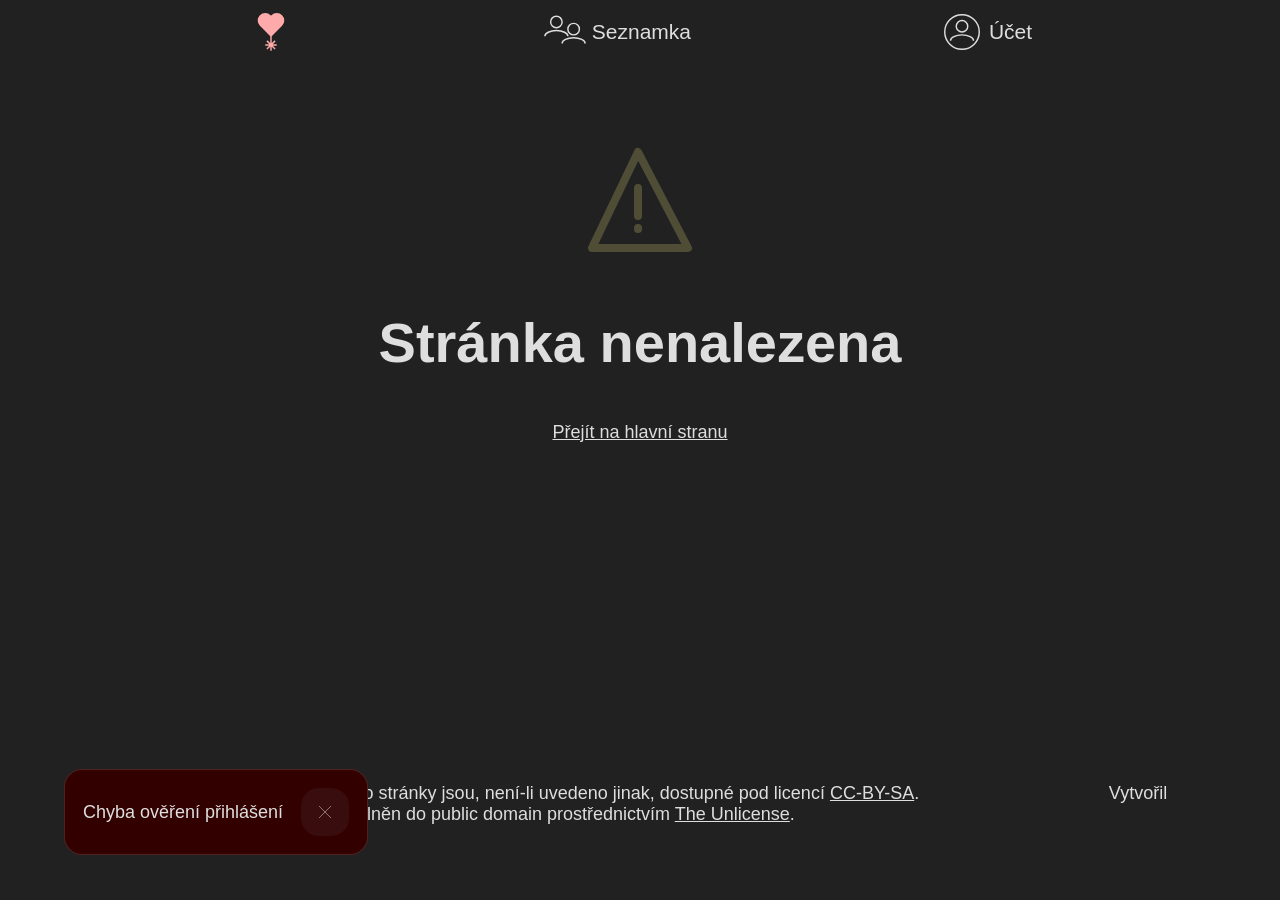
<file: index.html>
<!doctype html>
<html lang="cs">
  <head>
    <meta charset="UTF-8">
    <meta name="viewport" content="width=device-width, initial-scale=1.0">
    <meta name="description" content="Najděte lásku na Qseznamka.cz, seznamce pro lesby, gaye, bisexuály a trans lidi (LGBT+). Seznamka pro vážné vztahy, chat i nová přátelství. Žádné reklamy ani VIP účty. Podporujeme lásku, ne manipulativní algoritmy.">
    <link rel="preconnect" href="https://api.qseznamka.cz">
    <link rel="stylesheet" href="source/style.css">
    <link rel="icon" href="[data-uri]" type="image/png">
    <title>Seznamka pro lesby, gaye, bisexuály a trans lidi bez reklam - QSeznamka.cz</title>
  </head>
  <body>
    <nav><a id="domu" aria-label="Domů" href="/" onclick="urlRoute(event)"><svg viewBox="0 0 64 64" id="logo">
          <path d="m24,16l8,8l8,-8" stroke-linecap="round" stroke-width="21px" />
          <path d="m32,38v20m-8,-8h16m-2.34,5.66l-11.31,-11.31m0,11.31l11.31,-11.31" />
        </svg></a>
      <!--<a id="komunita" href="/komunita" onclick="urlRoute(event)"><svg viewBox="0 0 64 64"><path d="m48,44h-32q-4,0 -4,-4v-24h32v24a4,4 0 0 0 8,0v-16h-8m-28,-4h12v8h-12zm16,4h8m0,12h-24" /></svg><span>Komunita</span></a>-->
      <a id="chat-button" href="/chat" onclick="urlRoute(event)">
        <svg viewBox="0 0 64 64">
          <path d="m48,44h-32q-4,0 -4,-4v-24h32v24a4,4 0 0 0 8,0v-16h-8m-28,-4h12v8h-12zm16,4h8m0,12h-24" />
        </svg>
        <span>Chat</span>
      </a>
      <a id="seznamka" href="/seznamka" onclick="urlRoute(event)">
        <svg viewBox="0 0 64 64">
          <circle r="8" cx="20" cy="18" />
          <path d="m20,22m-16,16a8,4 0 0 1 32,0" />
          <circle r="8" cx="44" cy="28" />
          <path d="m44,32m-16,16a8,4 0 0 1 32,0" />
        </svg>
        <span>Seznamka</span>
      </a>
      <a id="ucet" href="/ucet" onclick="urlRoute(event)">
        <svg viewBox="0 0 64 64">
          <circle r="24" cx="32" cy="32"></circle>
          <g id="ulogo">
            <circle r="8" cx="32" cy="24"></circle>
            <path d="m32,28m-16,16a8,4 0 0 1 32,0"></path>
          </g>
        </svg>
        <span>Účet</span>
      </a>
    </nav><main id="c"></main><section class="disclaimer-c"></section><footer>
      <span>Texty, obrázky a další obsah této stránky jsou, není-li uvedeno jinak,
    dostupné pod licencí <a href="https://creativecommons.org/licenses/by-sa/4.0/deed.cs">CC-BY-SA</a>.
    <br>
    Zdrojový kód této stránky je uvolněn do public domain prostřednictvím <a href="https://unlicense.org/">The Unlicense</a>.
    <br>
    Používáme funkční cookies.</span>
      <span> Vytvořil
        <!--a skupina <a href="#">1Earth</a>-->
      </span>
    </footer>
    <template id="tp-not-found">
      <article id=not-found class=page>
        <svg width=128 height=128 viewBox="0 0 64 64">
          <path d="m31,8l25,48 -48,0zm0,18v14m0,6v.5">
        </svg>
        <h1>Stránka nenalezena</h1>
        <a onclick="urlRoute(event)" href= />Přejít na hlavní stranu</a>
      </article>
    </template><template id="tp-news-list">
      <article id=news-list class=page>
        <a class=thumb_c href="./clanek">
          <div class=thumb>
            <img alt="Trans lidi" loading=lazy src="./img/thumb/trans.webp" style=object-fit:cover width=100%>
          </div>
          <div class=text>
            <h3>Trans lidé protestují za svá práva v headlinu</h3>
            <span>12. 8. 1999 Tag, tag, tag</span>
          </div>
        </a>
        <a class=thumb_c href="./clanek">
          <div class=thumb>
            <img alt="Trans lidi" loading=lazy src="./img/thumb/trans.webp" style=object-fit:cover width=100%>
          </div>
          <div class=text>
            <h3>Trans lidé protestují</h3>
            <span>12. 8. 1999 Tag, tag, tag</span>
          </div>
        </a>
        <a class=thumb_c href="./clanek">
          <div class=thumb>
            <img alt="Trans lidi" loading=lazy src="./img/thumb/trans.webp" style=object-fit:cover width=100%>
          </div>
          <div class=text>
            <h3>Trans lidé protestují za svá práva v headlinu</h3>
            <span>12. 8. 1999 Tag, tag, tag</span>
          </div>
        </a>
        <a class=thumb_c href="./clanek">
          <div class=thumb>
            <img alt="Trans lidi" loading=lazy src="./img/thumb/trans.webp" style=object-fit:cover width=100%>
          </div>
          <div class=text>
            <h3>Trans lidé protestují za svá práva v headlinu</h3>
            <span>12. 8. 1999 Tag, tag, tag</span>
          </div>
        </a>
      </article>
    </template>
    <template id="tp-log-reg">
      <article id="log-reg" class=page>
        <div class="login-c">
          <input type="text" id="log-username" placeholder="Jméno uživatele">
          <input type="password" id="log-password" placeholder="Heslo">
          <button onclick="login()">Přihlásit</button>
        </div>
        <div class="register-c">
          <input type="text" id="reg-username" maxlength=16 minlength=3 pattern=[A-Za-z0-9]{3,16} placeholder="Jméno uživatele">
          <input type="password" id="reg-password" placeholder="Heslo">
          <input type="number" id="reg-age" min="15" max="99" placeholder="Věk">
          <input type="text" id="reg-picture" placeholder="URL profilovky">
          <button onclick="register()">Registrovat</button>
        </div>
      </article>
    </template>
    <template id="tp-reg">
      <article id=reg class=page>
        <div id=reg-c>
          <div id=reg-text>
            <h1>Registrace</h1>
            <p>Zadejte svou přezdívku
          </div>
          <form onsubmit=regCheck()>
            <input autofocus id=nick maxlength=16 minlength=3 pattern=[A-Za-z0-9]{3,16} placeholder=Přezdívka style="border-radius:10px;background:#dedede;max-width:100%;border:none;padding:8px 16px;color:#212121;min-height:48px">
            <div id=reg-buttons>
              <button type=submit>Další</button>
              <button>Zpět</button>
            </div>
          </form>
        </div>
      </article>
    </template>
    <template id="tp-ucet">
      <div id="ucet" class="profile-basic page">
        <div id="ucet-picture">
          <div class="pt"></div>
        </div>
        <h2 id="ucet-username"></h2>
      </div>
    </template>
    <template id="tp-people">
      <article id=people class=page>
        <div class=pref-c>
          <div class=pref id=age>
            <label>Věk:</label>
            <select aria-label="Minimální věk" id=min-age onchange="resetProfileSearch()"></select>
            <span>až</span>
            <select aria-label="Maximální věk" id=max-age onchange="resetProfileSearch()"></select>
            <span>let</span>
          </div>
          <div class=pref id=place>
            <div class=search-w>
              <div class=results></div>
              <div class=bar>
                <input id="search" oninput="searchTyping()" placeholder="Název obce">
                <div class=options>
                  <select aria-label="Vzdálenost" id=distance onchange="resetProfileSearch()">
                    <option value=1>1 km
                    <option value=2>2 km
                    <option value=5>5 km
                    <option value=10 selected>10 km
                    <option value=20>20 km
                    <option value=50>50 km
                    <option value=100>100 km
                    <option value=200>200 km
                    <option value=none>200+ km
                  </select>
                  <button onclick=getLoc()>
                    <svg viewBox="0 0 64 64" width=48>
                      <circle cx=32 cy=32 r=8 />
                      <circle cx=32 cy=32 r=16 />
                      <path d=m8,32h8m16,16v8m16,-24h8m-24,-16v-8 />
                    </svg>
                    <span>Má poloha</span>
                  </button>
                </div>
              </div>
            </div>
          </div>
        </div>
        <!--<div class=choose-grid><button aria-label="Mřížkový mód" class=active><svg viewBox="0 0 64 64"width=32><path d=m40,8v48m-16,0v-48m-16,16h48m0,16h-48 /><rect height=48 width=48 x=8 y=8 /></svg></button><div class=line></div><button aria-label="Swipe mód"><svg viewBox="0 0 64 64"width=32><path d=m8,24h48m0,16h-48 /><rect height=48 width=48 x=8 y=8 /></svg></button><div class=line></div><button aria-label="Scroll mód"><svg viewBox="0 0 64 64"width=32><path d=m18,9v46h28v-46z /></svg></button></div>-->
        <div id=grid-c class=profile-grid>
          <div class=pt></div>
          <div class=pt></div>
          <div class=pt></div>
          <div class=pt></div>
          <div class=pt></div>
          <div class=pt></div>
          <div class=pt></div>
          <div class=pt></div>
          <div class=pt></div>
          <div class=pt></div>
          <div class=pt></div>
          <div class=pt></div>
        </div>
        <div id="grid-disclaimer"></div>
      </article>
    </template>
    <template id="tp-news">
      <article id=news></article>
    </template>
    <template id="tp-home">
      <article id=home class=page>
        <div class=hero>
          <div class=text>
            <h1>
              <span class=love> LÁSKA <svg preserveAspectRatio=none viewBox="0 0 64 16">
                  <path d="m0,8q16,8 32,0t32,0" stroke=#faa />
                </svg>
              </span> NENÍ <br>NA PRODEJ
            </h1>
            <p>Hledání partnerů by nemělo být jen pro VIP. Žádné reklamy, paywally, ani manipulativní algoritmy.</p>
            <button onclick="urlRoute(event);location.href='./ucet'" type="button">Zaregistrovat se</button>
          </div>
          <div class=visual>
            <img alt="Mužský pár v objetí" src="/img/w/gay-hug.webp">
          </div>
        </div>
      </article>
    </template>
    <template id="tp-chat">
      <section class=page>
        <input type="number" id="receiver-id" placeholder="ID (e.g. 2)">
        <section id="chat">
          <div class="items">
            <!--<button class="item"><img src="#" alt="J"><span class="name">Jméno</span><div class="online"></div></button>-->
          </div>
          <div class="messages">
            <div class="messagebox" id="messagebox">
              <!--<div class="you">Hello, would you mind having sex with me?</div><div class="them">No, I would very much appreaciate it.</div>-->
              <span style="text-align: center;">
                <i>Zde se zobrazí zprávy</i>
              </span>
            </div>
            <div class="send">
              <textarea id="msgsend" placeholder="Napište zprávu"></textarea>
              <button onclick="sendMessage()">
                <svg viewBox="0 0 32 32" width="32" height="32">
                  <path d="m0,0 32,16 -32,16 8,-16z" />
                </svg>
              </button>
            </div>
          </div>
        </section>
      </section>
    </template>
    <script src="source/script.js"></script>
  </body>
</html>
</file>
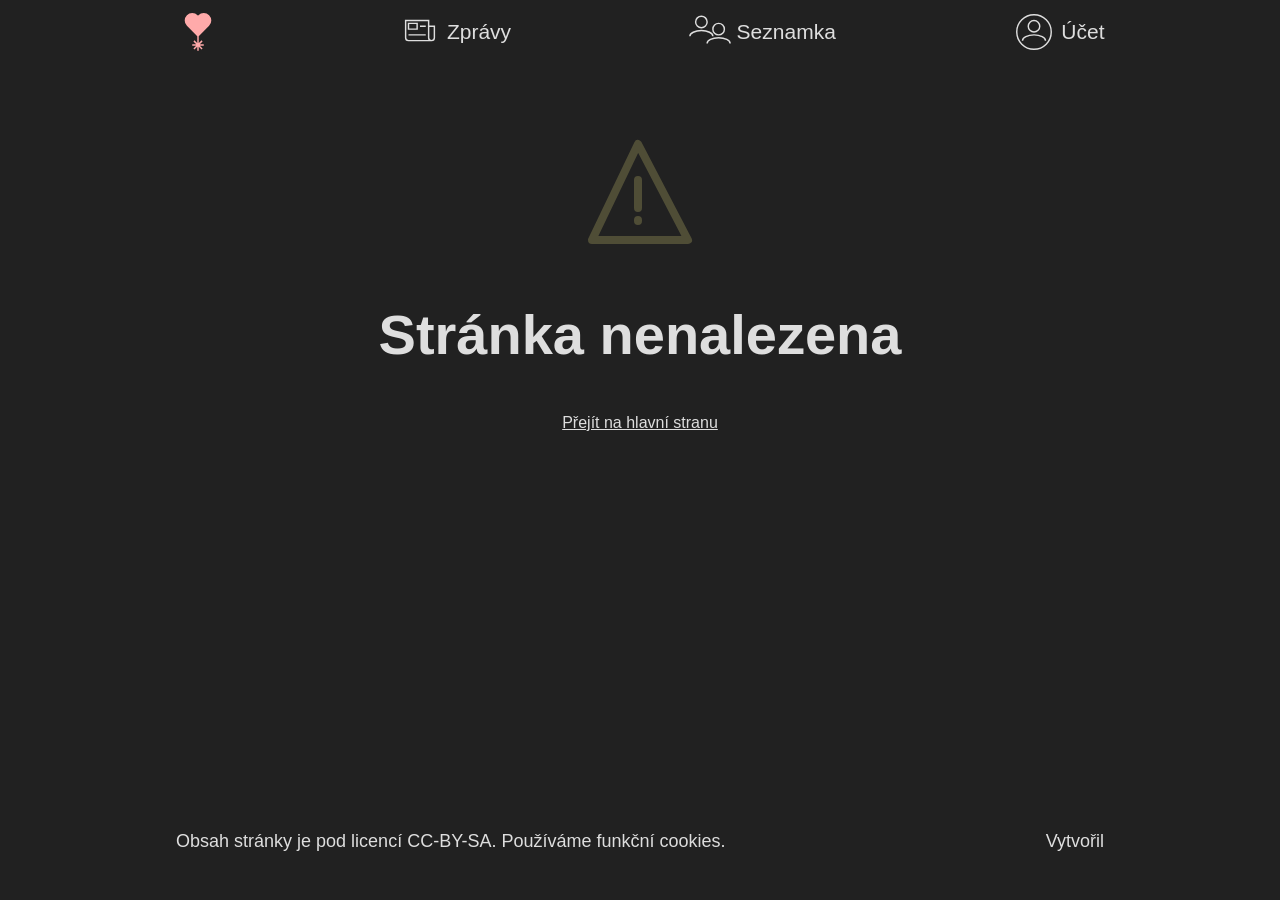
<file: source/index copy.html>
<!doctype html>
<html lang="cs">
  <head>
    <meta charset="UTF-8">
    <meta name="viewport" content="width=device-width, initial-scale=1.0">
    <meta name="description" content="Najděte lásku na Qseznamka.cz, seznamce pro lesby, gaye, bisexuály a trans lidi (LGBT+). Seznamka pro vážné vztahy, chat i nová přátelství. Žádné reklamy ani VIP účty. Podporujeme lásku, ne manipulativní algoritmy.">
    <link rel="preconnect" href="https://api.qseznamka.cz">
    <link rel="icon" href="[data-uri]" type="image/png">
    <title>Seznamka pro lesby, gaye, bisexuály a trans lidi bez reklam - QSeznamka.cz</title>
    <style>
      body {
        min-height: 100vh;
        margin: 0;
        background: #212121;
        color: #dedede;
        font-family: sans-serif;
        display: flex;
        flex-flow: column;
      }

      a {
        color: #dedede;
      }

      p {
        line-height: 32px;
        text-rendering: optimizelegibility;
        margin-top: 2.14em;
        margin-bottom: -0.46em;
        word-break: break-word;
      }

      h1 {
        font-size: 56px;
      }

      h2 {
        font-size: 42px;
      }

      h3 {
        font-size: 21px;
      }

      nav {
        display: flex;
        flex-flow: row;
        position: sticky;
        height: 64px;
        background: #212121;
        justify-content: space-evenly;
        top: 0;
        z-index: 100;
      }

      nav svg {
        width: 30px;
      }

      nav a {
        display: flex;
        flex-flow: column;
        align-items: center;
        min-width: 32px;
        justify-content: center;
        text-decoration: none;
      }

      nav span {
        font-size: 14px;
      }

      nav span,
      nav svg {
        pointer-events: none;
      }

      nav .active svg {
        stroke-width: 3px;
      }

      nav .active span {
        font-weight: bold;
      }

      nav #logo {
        stroke: #faa;
      }

      main {
        flex: 1;
      }

      svg {
        stroke-width: 2px;
        fill: none;
        stroke: #dedede;
      }

      button, select {
        border: none;
        border-radius: 48px;
        display: flex;
        justify-content: space-around;
        background: #333;
        align-items: center;
        padding: 8px 16px;
        min-width: 48px;
        min-height: 48px;
        gap: 4px;
        cursor: pointer;
      }

      button svg {
        max-width: 32px;
      }

      label {
        font-size: 18px;
        font-weight: bold;
      }

      footer {
        display: flex;
        justify-content: space-around;
        padding: 3em 1em;
      }

      input {
        background: none;
      }

      p, span, button, input, select {
        font-size: 18px;
        color: #dedede;
      }

      button:hover, select:hover, .choose-grid button:hover {
        background: #444;
      }

      /* Disclaimer */

      .disclaimer {
        padding: 1em;
        border-radius: 1em;
        background: #333;
        border: 1px solid #fff2;
        align-items: anchor-center;
        display: flex;
        gap: 1em;
        width: fit-content;
      }

      .disclaimer button {
        border-radius: inherit;
        width: 48px;
        height: 48px;
        background: #6662;
      }

      .disclaimer button:hover {
        background: #9992;
      }

      .disclaimer-c {
        display: flex;
        position: fixed;
        z-index: 100;
        gap: 1em;
        flex-flow: column;
        bottom: 5%;
        left: 5%;
      }

      .pref-c {
        display: flex;
        flex-flow: column;
        margin: auto;
        max-width: 680px;
        align-items: center;
        gap: 1.5em;
        padding: 2em;
      }

      .pref-c input {
        padding: 8px 16px;
        background: none;
        border-radius: 32px;
        border: none;
        color: #212121;
        background: #dedede;
      }

      .pref-c #age input {
        max-width: 3ch;
      }

      .pref-c #place {
        flex-flow: row;
        flex-wrap: wrap;
      }

      .pref {
        display: flex;
        flex-flow: row;
        gap: 1em;
        align-items: center;
      }

      .thumb_c {
        display: flex;
        padding: 2rem;
        justify-content: center;
        text-decoration: none;
        flex-flow: column;
        max-width: 960px;
        margin: auto;
      }

      .thumb_c .text {
        display: flex;
        flex-flow: column;
        justify-content: space-evenly;
      }

      .thumb {
        border-radius: 0.2em;
        background: #333;
        aspect-ratio: 16/9;
      }

      .thumb img {
        object-fit: cover;
        height: 100%;
        border-radius: inherit;
      }

      .choose-grid {
        display: flex;
        flex-flow: row;
        margin: auto;
        justify-content: space-evenly;
        max-width: 640px;
        padding: 2em;
      }

      .choose-grid button {
        background: none;
        width: 20%;
        /*border-radius: 0;*/
      }

      .choose-grid .active svg {
        stroke-width: 4px;
      }

      .choose-grid .line {
        background: #333;
        width: 2px;
        height: auto;
      }

      .profile-grid {
        display: grid;
        grid-template-columns: 1fr 1fr 1fr;
        gap: 4px;
        margin: auto;
      }

      .pt {
        background: #333;
      }

      .profile-thumb, .pt {
        aspect-ratio: 1;
        width: 100%;
        max-width: 512px;
        display: flex;
        align-items: flex-end;
        background-color: #333;
        position: relative;
      }

      .profile-thumb::after {
        content: " ";
        position: absolute;
        top: 0;
        bottom: 0;
        left: 0;
        right: 0;
        background: linear-gradient(0deg, #333, transparent 40%);
      }

      .profile-thumb img {
        object-fit: cover;
        width: 100%;
      }

      .profile-thumb svg {
        stroke: #212121;
      }

      .profile-thumb-text {
        display: flex;
        align-items: center;
        gap: 4px;
        padding: 4%;
        z-index: 25;
        position: absolute;
        max-width: 85%;
      }

      .profile-thumb-text span {
        overflow: hidden;
        text-overflow: ellipsis;
      }

      .profile-thumb-text .online {
        min-width: 8px;
        height: 8px;
        background: #0f0;
        border-radius: 50%;
      }

      #people {
        padding-top: 2em;
      }

      #preferences {
        overflow-x: scroll;
        display: flex;
        align-items: center;
        gap: 2em;
        justify-content: center;
      }

      #preferences button {
        padding: 8px 16px;
        border: 1px solid #dedede;
        border-radius: 36px;
        background: transparent;
        font-size: 18px;
      }

      #not-found {
        display: flex;
        flex-flow: column;
        align-items: center;
        padding: 4em 1em;
      }

      #not-found svg {
        stroke-width: 4px;
        stroke: #4f4d36;
        stroke-linecap: round;
        stroke-linejoin: round;
      }

      #not-found h1, #not-found h2 {
        text-align: center;
      }

      #highlight {
        display: flex;
        padding: 128px 3%;
      }

      #highlight p {
        text-decoration: none;
      }

      #highlight #img {
        width: 50%;
        filter: grayscale(0.9);
        transition: 1s;
      }

      #highlight #img:hover {
        filter: grayscale(0);
      }

      #news-list {
        padding: 3em 0;
      }

      #news {
        max-width: min(680px, 80%);
        margin: auto;
      }

      article#news-list::before {
        background-image: url("trans.jpg");
      }

      /* Home */
      #home {
        padding: 4em 0;
      }

      .hero {
        display: flex;
        flex-flow: column;
        margin: auto;
        gap: 2em;
        align-items: center;
        max-width: 80%;
      }

      .hero p {
        font-size: 27px;
      }

      .hero img {
        max-width: 40vw;
        object-fit: cover;
        border-radius: 4em;
        display: none;
      }

      .hero .text {
        display: flex;
        flex-flow: column;
        gap: 2em;
      }

      .hero .love {
        position: relative;
        font-size: inherit;
      }

      .hero .love svg {
        position: absolute;
        width: 100%;
        height: 25%;
        left: 0;
        bottom: -7px;
        z-index: -1;
      }

      .hero button {
        width: fit-content;
        font-size: 32px;
        padding: .5em 1em;
        background: linear-gradient(129deg, #faa, #704141);
        color: #212121;
      }

      .hero h1 {
        font-size: 52px;
      }

      .hero p {
        font-size: 24px;
      }

      .hero h1,
      .hero p {
        margin: 0;
      }

      /* SEARCH */

      .search-w {
        position: relative;
      }

      #place .results {
        position: absolute;
        top: 72px;
        left: 0;
        width: 100%;
        background: #333;
        z-index: 1;
        border-radius: 0 0 24px 24px;
        max-height: 192px;
        display: flex;
        flex-flow: column;
        overflow: auto;
        padding-top: 24px;
      }

      #place .results button {
        justify-content: left;
        border-radius: 0;
        border-top: 2px solid #212121;
      }

      #place .results button:first-child {
        border-top: none;
      }

      #place .bar {
        background: #dedede;
        border-radius: 24px;
        z-index: 20;
        position: relative;
        display: flex;
        flex-flow: wrap;
      }

      #place .bar input {
        background: none;
        width: 100%;
        height: 32px;
        border-radius: 32px 0 0 32px;
        z-index: 10;
      }

      #place .options {
        display: grid;
        grid-template-columns: 1fr 1fr;
        width: 100%;
      }

      #vzdal {
        font-size: 14px;
        height: 20px;
        border: 2px solid;
        border-radius: 32px 0 0 32px;
        border-right: 0;
        min-width: max-content;
      }

      #place .options button {
        border: 2px solid;
        height: 20px;
        border-radius: 0 32px 32px 0;
        min-width: fit-content;
      }

      #place .options span {
        font-size:14px;
      }

      /* REGISTRATION */

        #reg, #reg form, #reg-c, #reg-text {
            display: flex;
            flex-flow: column;
        }

        #reg {
            justify-content: center;
            /*align-items: center;*/
            /*padding: 2em;*/
            max-width: min(80%, 360px);
            margin: auto;
            gap: 2em;
            height: calc(100vh - 64px);
        }

        #reg form {
            gap: 1em;
        }

        #reg input {
            border-radius: 10px;
            max-width: 100%;
            color: #212121;
        }

        #reg button {
            border-radius: 20px;
        }

        #reg h1 {
            font-size: 36px;
        }

        #reg h1, #reg p {
            margin: 0;
        }

        #reg-c {
            gap: 2em;
            width: 100%;
            /*justify-content: space-between;*/
        }

        #reg-buttons {
            display: flex;
            justify-content: space-between;
            flex-flow: row-reverse;
        }

        #reg-text {
            gap: 1em;
        }

      @media only screen and (min-width: 600px) {
        h3 {
          font-size: 26px;
        }

        nav a {
          gap: 4px;
          flex-flow: row;
        }

        nav span {
          font-size: 21px;
        }

        nav svg {
          width: 46px;
        }

        .thumb_c {
          flex-flow: row;
          gap: 2em;
        }

        .thumb_c h3 {
          margin: 0;
        }

        .thumb_c .text,
        .thumb_c .thumb {
          width: 33%;
        }

        .profile-grid {
          max-width: min(66%, 1128px);
          grid-template-columns: 1fr 1fr 1fr 1fr;
        }

        .profile-thumb-text span {
          font-size: 24px;
        }

        .hero {
          flex-flow: row;
        }

        .hero h1 {
          font-size: 54px;
        }

        .hero img {
          display: block;
        }

        /* SEARCH */

        #place .results {
          top: 24px;
          left: 0;
          width: 104.75%;
        }

        #place .bar {
          flex-flow: nowrap;
        }

        #place .bar input {
          width: 59%;
        }

        #place .options {
          display: flex;
          width: unset;
        }
      }
    </style>
  </head>
  <body>
  <nav>
   <a id="domu" aria-label="Domů" href="/" onclick="urlRoute(event)">
      <svg viewBox="0 0 64 64" id="logo">
         <path d="m24,16l8,8l8,-8" stroke-linecap="round" stroke-width="21px" />
         <path d="m32,38v20m-8,-8h16m-2.34,5.66l-11.31,-11.31m0,11.31l11.31,-11.31" />
      </svg>
   </a>
   <a id="zpravy" href="/zpravy" onclick="urlRoute(event)">
      <svg viewBox="0 0 64 64">
         <path d="m48,44h-32q-4,0 -4,-4v-24h32v24a4,4 0 0 0 8,0v-16h-8m-28,-4h12v8h-12zm16,4h8m0,12h-24" />
      </svg>
      <span>Zprávy</span>
   </a>
   <a id="seznamka" href="/seznamka" onclick="urlRoute(event)">
      <svg viewBox="0 0 64 64">
         <circle r="8" cx="20" cy="18" />
         <path d="m20,22m-16,16a8,4 0 0 1 32,0" />
         <circle r="8" cx="44" cy="28" />
         <path d="m44,32m-16,16a8,4 0 0 1 32,0" />
      </svg>
      <span>Seznamka</span>
   </a>
   <a id="ucet" href="/ucet" onclick="urlRoute(event)">
      <svg viewBox="0 0 64 64">
         <circle r="24" cx="32" cy="32"></circle>
         <g id="ulogo">
            <circle r="8" cx="32" cy="24"></circle>
            <path d="m32,28m-16,16a8,4 0 0 1 32,0"></path>
         </g>
      </svg>
      <span>Účet</span>
   </a>
</nav>
<main id="c"></main>
<section class="disclaimer-c"></section>
<footer>
   <span>Obsah stránky je pod licencí CC-BY-SA. Používáme funkční cookies.</span>
   <span>
      Vytvořil<!--a skupina <a href="#">1Earth</a>-->
   </span>
</footer>
<template id="tp-not-found">
   <article id=not-found>
      <svg width=128 height=128 viewBox="0 0 64 64">
         <path d="m31,8l25,48 -48,0zm0,18v14m0,6v.5">
      </svg>
      <h1>Stránka nenalezena</h1>
      <a href=/>Přejít na hlavní stranu</a>
   </article>
</template>
<template id="tp-news-list">
   <article id=news-list>
      <a class=thumb_c href=#>
         <div class=thumb><img alt="Trans lidi"loading=lazy src="./img/thumb/trans.webp" style=object-fit:cover width=100%></div>
         <div class=text>
            <h3>Trans lidé protestují za svá práva v headlinu</h3>
            <span>12. 8. 1999 Tag, tag, tag</span>
         </div>
      </a>
      <a class=thumb_c href=#>
         <div class=thumb><img alt="Trans lidi"loading=lazy src="./img/thumb/trans.webp" style=object-fit:cover width=100%></div>
         <div class=text>
            <h3>Trans lidé protestují</h3>
            <span>12. 8. 1999 Tag, tag, tag</span>
         </div>
      </a>
      <a class=thumb_c href=#>
         <div class=thumb><img alt="Trans lidi"loading=lazy src="./img/thumb/trans.webp" style=object-fit:cover width=100%></div>
         <div class=text>
            <h3>Trans lidé protestují za svá práva v headlinu</h3>
            <span>12. 8. 1999 Tag, tag, tag</span>
         </div>
      </a>
      <a class=thumb_c href=#>
         <div class=thumb><img alt="Trans lidi"loading=lazy src="./img/thumb/trans.webp" style=object-fit:cover width=100%></div>
         <div class=text>
            <h3>Trans lidé protestují za svá práva v headlinu</h3>
            <span>12. 8. 1999 Tag, tag, tag</span>
         </div>
      </a>
   </article>
   '
</template>

<template id="tp-reg">
   <article id=reg>
      <div id=reg-c>
         <div id=reg-text>
            <h1>Registrace</h1>
            <p>Zadejte svou přezdívku
         </div>
         <form onsubmit=regCheck()>
            <input autofocus id=nick maxlength=16 minlength=3 pattern=[A-Za-z0-9]{3,16} placeholder=Přezdívka style="border-radius:10px;background:#dedede;max-width:100%;border:none;padding:8px 16px;color:#212121;min-height:48px">
            <div id=reg-buttons><button type=submit>Další</button> <button>Zpět</button></div>
         </form>
      </div>
   </article>
</template>

<template id="tp-people">
   <article id=people>
      <div class=pref-c>
         <div class=pref id=age>
            <label>Věk:</label>
            <select aria-label="Minimální věk" id=min-age onchange="setGrid()"></select>
            <span>až</span>
            <select aria-label="Maximální věk" id=max-age onchange="setGrid()"></select>
            <span>let</span>
          </div>
         <div class=pref id=place>
            <div class=search-w>
               <div class=results></div>
               <div class=bar>
                  <input id="search" oninput="searchTyping()" placeholder="Název obce">
                  <div class=options>
                     <select aria-label="Vzdálenost" id=vzdal onchange="setGrid()">
                        <option value=1>1 km
                        <option value=2>2 km
                        <option value=5>5 km
                        <option value=10 selected>10 km
                        <option value=20>20 km
                        <option value=50>50 km
                        <option value=100>100 km
                        <option value=200>200 km
                        <option value=none>200+ km
                     </select>
                     <button onclick=getLoc()>
                        <svg viewBox="0 0 64 64"width=48>
                           <circle cx=32 cy=32 r=8 />
                           <circle cx=32 cy=32 r=16 />
                           <path d=m8,32h8m16,16v8m16,-24h8m-24,-16v-8 />
                        </svg>
                        <span>Má poloha</span>
                     </button>
                  </div>
               </div>
            </div>
         </div>
      </div>
      <div class=choose-grid>
         <button aria-label="Mřížkový mód" class=active>
            <svg viewBox="0 0 64 64"width=32>
               <path d=m40,8v48m-16,0v-48m-16,16h48m0,16h-48 />
               <rect height=48 width=48 x=8 y=8 />
            </svg>
         </button>
         <div class=line></div>
         <button aria-label="Swipe mód">
            <svg viewBox="0 0 64 64"width=32>
               <path d=m8,24h48m0,16h-48 />
               <rect height=48 width=48 x=8 y=8 />
            </svg>
         </button>
         <div class=line></div>
         <button aria-label="Scroll mód">
            <svg viewBox="0 0 64 64"width=32>
               <path d=m18,9v46h28v-46z />
            </svg>
         </button>
      </div>
      <div class=profile-grid>
         <div class=pt></div>
         <div class=pt></div>
         <div class=pt></div>
         <div class=pt></div>
         <div class=pt></div>
         <div class=pt></div>
         <div class=pt></div>
         <div class=pt></div>
         <div class=pt></div>
         <div class=pt></div>
         <div class=pt></div>
         <div class=pt></div>
         <div class=pt></div>
         <div class=pt></div>
         <div class=pt></div>
      </div>
   </article>
</template>

<template id="tp-news">
   <article id=news>
      <h1>S pořadovým číslem v prosté vzestupné</h1>
      <p>Paragraf (značka §, U+00A7, na čes. klávesnici (levý) Alt + 0167, patrně vznikla ve středověku jako ligatura, dvojité S ve významu signum sectionis k označování pořadí odstavců) je v současnosti zpravidla část právního předpisu nadepsaná znakem § s pořadovým číslem v prosté vzestupné řadě, např. „§ 24“. Mluví se pak o tomto pořadí buď prostým číslem („paragraf dvacet čtyři“) nebo pořadovým číslem („paragraf dvacátý čtvrtý“). V členění textů jiné než právní povahy se paragrafy objevují jen zřídka, např. v učebnicích nebo soustavných pojednáních. jak tate for free and on voluntary contributions offery na redesing for free
      <p>Slovem paragraf se nazývá i samotný znak §, který je jedním ze symbolů, synonymem práva, legislativy a předpisů – zejména v množném čísle (např. „vyznat se v paragrafech“). V angličtině má slovo paragraph význam „odstavec“, znaku se říká section sign a obdobně např. španělsky signo de sección.
      <h2>Použití</h2>
      <p>Ve středoevropské legislativě se znak § používá pro označování větších oddílů textu právního předpisu, v některých jiných oblastech se používá pro číslování jednotlivých menších odstavců.
      <p>Právní předpisy České republiky se pravidelně strukturují podle úrovní: část – hlava – díl – oddíl – pododdíl – paragraf – odstavec – písmeno (pododstavec) – bod. Paragrafy se tedy zpravidla člení na další části. Číslování paragrafů je v textu předpisu vždy vzestupné, počínaje číslicí 1. V české legislativě jsou paragrafy základní, stabilizovanou úrovní členění právních předpisů, tj. označená část textu si své označení ponechává i při případných novelizacích v budoucnu, takže pokud je do dosud souvislého textu vložen nový paragraf, je označen číslem paragrafu předcházejícího s doplněním písmene, a v případě zrušení paragrafu se čísla následujících paragrafů nemění a číslo zrušeného paragrafu zůstává neobsazeno. Při případných větších nebo postupných novelizacích jsou využívána písmena podle abecedy.[1] Např. po § 19 občanského zákoníku z roku 1964 následovaly v jeho posledním znění § 19a, § 19b, § 19c a až poté § 20.
   </article>
</template>

<template id="tp-home">
   <article id=home>
      <div class=hero>
         <div class=text>
            <h1>
               <span class=love>
                  LÁSKA
                  <svg preserveAspectRatio=none viewBox="0 0 64 16">
                     <path d="m0,8q16,8 32,0t32,0"stroke=#faa />
                  </svg>
               </span>
               NENÍ<br>NA PRODEJ
            </h1>
            <p>Hledání partnerů by nemělo být jen pro VIP. Žádné reklamy, paywally, ani manipulativní algoritmy.</p>
            <button>Zaregistrovat se</button>
         </div>
         <div class=visual><img alt="Mužský pár v objetí"src="/img/w/gay-hug.webp"></div>
      </div>
   </article>
</template>
    <script>
      /* Variables */
        
      let id = function(id) {return document.getElementById(id);};
      const c = id("c");
      const disCon = document.querySelector(".disclaimer-c");
      const offsetBase = 12;
      let i = 0;

      let cache = {};
      let u = {};
      u.spage = 0;
      u.bottom = false;
        
      /* Geolocation */
    
      let loc = new Object();
      function getLoc() {
        navigator.geolocation.getCurrentPosition((pos) => {
            loc = pos.coords;
            setCoor(loc.latitude.toString(), loc.longitude.toString());
          },
          (err) => {
            console.warn(`ERROR(${err.code}): ${err.message}`);
            disclaimer("Určení polohy selhalo", 3)
          },
          [false, 5000, 0]);
      }
        
      /* Database */
        
      async function getGrid() {

        try {

          const minAge = id("min-age");
          const maxAge = id("max-age");
          const vzdal = id("vzdal");
          const search = id("search");

          u.s = {minAge: minAge.value, maxAge: maxAge.value, vzdal: vzdal.value, bar: search.value};

          let query = "https://api.qseznamka.cz/search";
          let queryArray = [];

          if (minAge.value != "15" || maxAge.value != "99") {
            queryArray.push(`age_min=${minAge.value}&age_max=${maxAge.value}`);
          }

          if (Object.hasOwn(u, "lat") && vzdal.value != "none") {
            const range = Number(vzdal.value) * 0.01 * .5;
            const minLat = u.lat - range;
            const maxLat = u.lat + range;
            const minLon = u.lon - range;
            const maxLon = u.lon + range;
            queryArray.push(`lat_min=${minLat}&lat_max=${maxLat}&lon_min=${minLon}&lon_max=${maxLon}`);
          }

          if (u.spage != 0) {
            queryArray.push("off=" + u.spage * offsetBase);
          }

          for (i = 0; i < queryArray.length; i++) {
            if (i == 0) {query += "?"} else query += "&";
            query += queryArray[i];
          }

          // console.log(query);

          const response = await fetch(query); //retrieve

          if (!response.ok) {
            throw new Error(`Response status: ${response.status}`);
          }

          const result = await response.json();

          return result;

        } catch (error) {

          console.error(error.message);
          disclaimer("Nepodařilo se načíst Grid", 3);

          return null;

        }
      }

      async function showGrid(grid, remap = false) {

        if (Object.hasOwn(cache, "grid") && remap == false) { // grid in cache

          console.log("No remap");
          grid.innerHTML = cache.grid;

        } else try {

          console.log("Remap");

          const profiles = await getGrid();

          if (profiles) {

            if (u.spage == 0) grid.innerHTML = "";
            let gItems = "";

            if (profiles.length == 0) {

              grid.innerHTML = "<h2>Nenalezeny odpovídající profily</h2>";

            } else for (i = 0; i < profiles.length; i++) {

              //gItems = "";
              gItems += `<a class="profile-thumb" href="#">`;

              if (profiles[i].picture == null) {

                gItems += `<svg viewBox="0 0 64 64" alt="profilovka ${profiles[i].name}"><use href="#ulogo"></svg>`;

              } else {

                gItems += `<img alt="profilovka ${profiles[i].name}" src="https://qseznamka.cz/img/u/profile/${profiles[i].picture}" fetchpriority=high>`
                
              }

              gItems += `<div class="profile-thumb-text"><span>${profiles[i].name}</span><div class="online"></div></div></a>`;
              // grid.innerHTML += gItems;
            }

            grid.innerHTML += gItems;
            cache.grid = grid.innerHTML;
          }
        } catch (error) {

          console.error("Failed to load profiles:", error);
          disclaimer("Nepodařilo se načíst profily", 3);

          //grid.innerHTML = `<div class="error"><h2>Omlouváme se</h2><p>Nepodařilo se načíst profily</p><p><button onclick='window.location.reload();'>Zkusit znovu</button></p></div>`
        }
      }

      let lastIns = "aaa";
      let lastRes = "";

      async function searchTyping() {

        let citySearch = search.value;
        let cities;

        const results = document.querySelector("#place .results");

        if (citySearch.length > 1) {
          const search = id("search");
          let cityArray = [];
          const name = citySearch.substring(0, 2).toLowerCase();
          try {
            if (lastIns == name) {
              cities = lastRes;
            } else {
              const response = await fetch(`/data/cities/${name}.json`);
              cities = await response.json();

              lastRes = cities;
              lastIns = name;
            }

            for (const city of cities) {
              if (city.name.substring(0,citySearch.length).toLowerCase() == citySearch.toLowerCase()) {
                cityArray.push([city.name, city.lat, city.lon]);
              }
            }

            results.innerHTML = "";

            if (cityArray.length == 0) {
              results.innerHTML = "<button style='text-align: center;'><i>Obec nenalezena</i></button>";
            } else for (i = 0; i < cityArray.length; i++) {
              results.innerHTML += `<button onclick="setCoor(${cityArray[i][1]},${cityArray[i][2]},'${cityArray[i][0]}')">${cityArray[i][0]}</button>`;
            }
          } catch(e) {
            console.log(`Selhal fetch měst: ${e}`);
            results.innerHTML = "<button style='text-align: center;'><i>Obec nenalezena</i></button>";
          }
              
        } else {
          results.innerHTML = "";
        }
               
      }
      async function setGrid() {
        const grid = document.querySelector(".profile-grid");
        await showGrid(grid, true);
      }
      function setCoor(lat, lon, name = "") {
        if (name != "") {
          const search = id("search");
          search.value = name;
        }
        u.lat = lat;
        u.lon = lon;

        const results = document.querySelector("#place .results");
        setGrid();
        u.spage = 0;
        results.innerHTML = "";
        disclaimer("Poloha nastavena", 2);
      }

      /* Disclaimer */

      function disclaimer(text, type = 0) {
        const disc = document.createElement("span");
        disc.classList.add("disclaimer");
        disc.innerHTML = `<span>${text}</span><button onlick="() => {disc.remove()}"><svg viewBox="0 0 64 64"><path d="m8,8l48,48m-48,0l48,-48"></svg></button>`;
        //disc.onclick = () => {disc.remove()};

        switch (type) {
          case 1: // Warning
            disc.style.background = "#330";
          break;
          case 2: // Success
            disc.style.background = "#030";
          break;
          case 3: // Error
            disc.style.background = "#300";
          break;
        }

        disCon.appendChild(disc);
        setTimeout(() => {disc.remove()}, 3000);
      }

      /* Cookies */
      
      async function get_c() {
        try {
          const response = await fetch("https://api.qseznamka.cz/get_session", {
            credentials: 'include'
          });
          if (!response.ok) {
            throw new Error(`Response status: ${response.status}`);
          }
          const result = await response.text();
          console.log(result);
        } catch (error) {
          console.error(error.message);
        }
      }
      async function set_c() {
        try {
          const response = await fetch("https://api.qseznamka.cz/set_session", {
            method: "POST",
            headers: {
              "Content-Type": "application/json"
            },
            body: JSON.stringify({
              message: "123go"
            }),
            credentials: "include"
          });
          if (!response.ok) {
            throw new Error(`Response status: ${response.status}`);
          }
          const result = await response.text();
          console.log(result);
        } catch (error) {
          console.error(error.message);
        }
      }

      function scroll() {
        if (u.loc == "/seznamka") {
          const cR = c.getBoundingClientRect();
          if (cR.bottom < window.innerHeight) {
            u.spage++;
            const grid = document.querySelector(".profile-grid");
            showGrid(grid);
          }
        }
      }
      /* Routing */
      /*document.addEventListener("click", (e) => {
      	const { target } = e;
      	/*if (!target.matches("nav a")) {
      		return;
      	}/
      	e.preventDefault();
      	urlRoute();
      });*/
      function route(e) {
        e.preventDefault();
        urlRoute();
      }
      const p = {
        domu: {
          t: "Domov",
          d: "Popis domova",
          c: "tp-home"
        },
        zpravy: {
          t: "Zprávy",
          d: "Popis zpráv",
          c: "tp-news"
        },
        seznamka: {
          t: "Seznamka",
          d: "Seznamkový popis",
          c: "tp-people"
        },
        ucet: {
          t: "Účet",
          d: "Měl by tu být?",
          c: "tp-reg"
        },
        clanek: {
          t: "Článek",
          d: "Popis",
          c: "tp-news"
        },
        nothing: {
          t: "Stránka nenalezena",
          d: "404",
          c: "tp-not-found"
        }
      };

      function loadDoc(page) {
        document.title = `${p[page].t} - Qseznamka.cz`;
        const template = id(p[page].c);
        c.innerHTML = "";
        c.appendChild(template.content.cloneNode(true));
        if (id(page)) id(page).classList.add("active");
        cR = c.getBoundingClientRect();
      }
        
      const urlRoute = (event) => {
        event = event || window.event;
        event.preventDefault();
        window.history.pushState({}, "", event.target.href);
        urlLocationHandler();
      };
      const urlLocationHandler = async () => {
        const location = window.location.pathname;
        if (location.length == 0) {
          location = "/";
        }
        u.loc = location;
        [].forEach.call(document.querySelectorAll('nav a'), function(el) {
          el.classList.remove('active');
        });
        let page = "";
        switch (location) {
          case "/": loadDoc("domu"); break;
          case "/zpravy": loadDoc("zpravy"); break;
          case "/seznamka":
            /*<a class=profile-thumb href=#><img alt="profilová fotka" src=profile.webp>
              <div class=profile-thumb-text><span>John Doe</span>
                <div class=online></div>
              </div>
            </a>*/
            loadDoc("seznamka");

            const minAge = id("min-age");
            const maxAge = id("max-age");

            for (i = 15; i < 100; i++) {
              const vMax = 114 - i;
              minAge.innerHTML += `<option value="${i}">${i}</option>`;
              maxAge.innerHTML += `<option value="${vMax}">${vMax}</option>`;
            }

            const search = id("search");
            const results = document.querySelector("#place .results");
            let cityArray = [];

            const grid = document.querySelector(".profile-grid");
            /*const gItemPl = document.createElement("div");
            gItemPl.classList.add(".profile-thumb");
            gItemPl.style.background = "#333";
            for (i = 0; i < 15; i++) grid.appendChild(gItemPl.cloneNode());*/
            if (Object.hasOwn(u, "s")) {
              const vzdal = id("vzdal");
              minAge.value = u.s.minAge;
              maxAge.value = u.s.maxAge;
              search.value = u.s.bar;
              vzdal.value = u.s.vzdal;
            }
            showGrid(grid);
            break;
          case "/ucet": loadDoc("ucet"); break;
          case "/clanek": loadDoc("clanek"); break;
          default: loadDoc("nothing"); break;
        }
      };
      window.onerror = function(error, url, line) {

        if (c.innerHTML == "") {
          console.error(`${error}; ${url}; ${line}`);
          c.innerHTML = '<article id=error><svg width=128 height=128 viewBox="0 0 64 64"><path d="m31,8l25,48 -48,0zm0,18v14m0,6v.5"></svg><h1>Někde se stala chyba</h1><a href="window.location.reload()">Obnovit stránku</a></article>'
        }
      };
      window.onscroll = function(){scroll()};
      window.onresize = function(){scroll()};
      window.onpopstate = urlLocationHandler;
      window.route = urlRoute;
      urlLocationHandler();
    </script>
  </body>
</html>
</file>
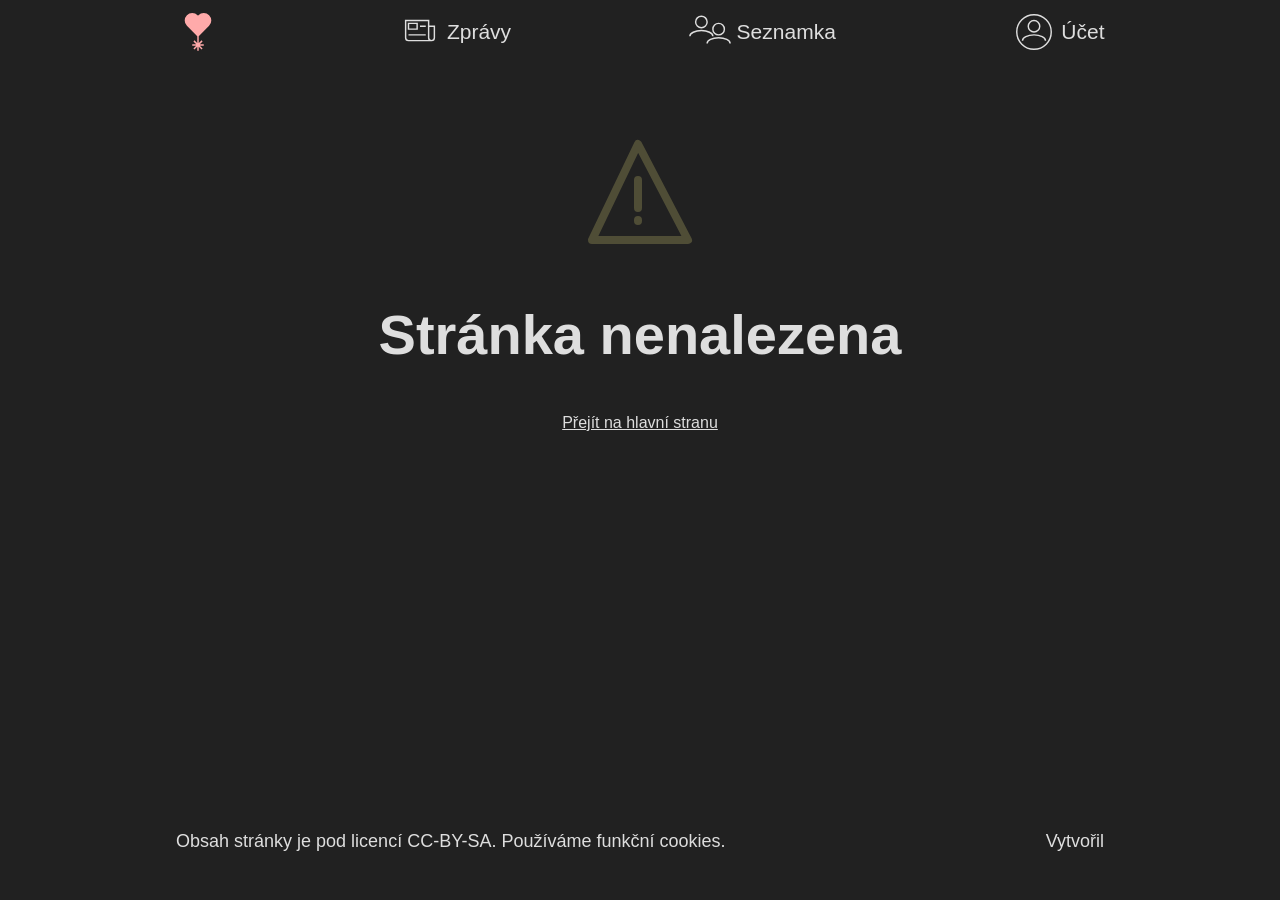
<file: source/indexold.html>
<!doctype html>
<html lang="cs">
  <head>
    <meta charset="UTF-8">
    <meta name="viewport" content="width=device-width, initial-scale=1.0">
    <meta name="description" content="Najděte lásku na Qseznamka.cz, seznamce pro lesby, gaye, bisexuály a trans lidi (LGBT+). Seznamka pro vážné vztahy, chat i nová přátelství. Žádné reklamy ani VIP účty. Podporujeme lásku, ne manipulativní algoritmy.">
    <link rel="preconnect" href="https://api.qseznamka.cz">
    <link rel="icon" href="[data-uri]" type="image/png">
    <title>Seznamka pro lesby, gaye, bisexuály a trans lidi bez reklam - QSeznamka.cz</title>
    <style>
      body {
        min-height: 100vh;
        margin: 0;
        background: #212121;
        color: #dedede;
        font-family: sans-serif;
        display: flex;
        flex-flow: column;
      }

      a {
        color: #dedede;
      }

      p {
        line-height: 32px;
        text-rendering: optimizelegibility;
        margin-top: 2.14em;
        margin-bottom: -0.46em;
        word-break: break-word;
      }

      h1 {
        font-size: 56px;
      }

      h2 {
        font-size: 42px;
      }

      h3 {
        font-size: 21px;
      }

      nav {
        display: flex;
        flex-flow: row;
        position: sticky;
        height: 64px;
        background: #212121;
        justify-content: space-evenly;
        top: 0;
        z-index: 100;
      }

      nav svg {
        width: 30px;
      }

      nav a {
        display: flex;
        flex-flow: column;
        align-items: center;
        min-width: 32px;
        justify-content: center;
        text-decoration: none;
      }

      nav span {
        font-size: 14px;
      }

      nav span,
      nav svg {
        pointer-events: none;
      }

      nav .active svg {
        stroke-width: 3px;
      }

      nav .active span {
        font-weight: bold;
      }

      nav #logo {
        stroke: #faa;
      }

      main {
        flex: 1;
      }

      svg {
        stroke-width: 2px;
        fill: none;
        stroke: #dedede;
      }

      button, select {
        border: none;
        border-radius: 48px;
        display: flex;
        justify-content: space-around;
        background: #333;
        align-items: center;
        padding: 8px 16px;
        min-width: 48px;
        min-height: 48px;
        gap: 4px;
        cursor: pointer;
      }

      button svg {
        max-width: 32px;
      }

      label {
        font-size: 18px;
        font-weight: bold;
      }

      footer {
        display: flex;
        justify-content: space-around;
        padding: 3em 1em;
      }

      input {
        background: none;
      }

      p, span, button, input, select {
        font-size: 18px;
        color: #dedede;
      }

      button:hover, select:hover, .choose-grid button:hover {
        background: #444;
      }

      /* Disclaimer */

      .disclaimer {
        padding: 1em;
        border-radius: 1em;
        background: #333;
        border: 1px solid #fff2;
        align-items: anchor-center;
        display: flex;
        gap: 1em;
        width: fit-content;
      }

      .disclaimer button {
        border-radius: inherit;
        width: 48px;
        height: 48px;
        background: #6662;
      }

      .disclaimer button:hover {
        background: #9992;
      }

      .disclaimer-c {
        display: flex;
        position: fixed;
        z-index: 100;
        gap: 1em;
        flex-flow: column;
        bottom: 5%;
        left: 5%;
      }

      .pref-c {
        display: flex;
        flex-flow: column;
        margin: auto;
        max-width: 680px;
        align-items: center;
        gap: 1.5em;
        padding: 2em;
      }

      .pref-c input {
        padding: 8px 16px;
        background: none;
        border-radius: 32px;
        border: none;
        color: #212121;
        background: #dedede;
      }

      .pref-c #age input {
        max-width: 3ch;
      }

      .pref-c #place {
        flex-flow: row;
        flex-wrap: wrap;
      }

      .pref {
        display: flex;
        flex-flow: row;
        gap: 1em;
        align-items: center;
      }

      .thumb_c {
        display: flex;
        padding: 2rem;
        justify-content: center;
        text-decoration: none;
        flex-flow: column;
        max-width: 960px;
        margin: auto;
      }

      .thumb_c .text {
        display: flex;
        flex-flow: column;
        justify-content: space-evenly;
      }

      .thumb {
        border-radius: 0.2em;
        background: #333;
        aspect-ratio: 16/9;
      }

      .thumb img {
        object-fit: cover;
        height: 100%;
        border-radius: inherit;
      }

      .choose-grid {
        display: flex;
        flex-flow: row;
        margin: auto;
        justify-content: space-evenly;
        max-width: 640px;
        padding: 2em;
      }

      .choose-grid button {
        background: none;
        width: 20%;
        /*border-radius: 0;*/
      }

      .choose-grid .active svg {
        stroke-width: 4px;
      }

      .choose-grid .line {
        background: #333;
        width: 2px;
        height: auto;
      }

      .profile-grid {
        display: grid;
        grid-template-columns: 1fr 1fr 1fr;
        gap: 4px;
        margin: auto;
      }

      .pt {
        background: #333;
      }

      .profile-thumb, .pt {
        aspect-ratio: 1;
        width: 100%;
        max-width: 512px;
        display: flex;
        align-items: flex-end;
        background-color: #333;
        position: relative;
      }

      .profile-thumb::after {
        content: " ";
        position: absolute;
        top: 0;
        bottom: 0;
        left: 0;
        right: 0;
        background: linear-gradient(0deg, #333, transparent 40%);
      }

      .profile-thumb img {
        object-fit: cover;
        width: 100%;
      }

      .profile-thumb svg {
        stroke: #212121;
      }

      .profile-thumb-text {
        display: flex;
        align-items: center;
        gap: 4px;
        padding: 4%;
        z-index: 25;
        position: absolute;
        max-width: 85%;
      }

      .profile-thumb-text span {
        overflow: hidden;
        text-overflow: ellipsis;
      }

      .profile-thumb-text .online {
        min-width: 8px;
        height: 8px;
        background: #0f0;
        border-radius: 50%;
      }

      #people {
        padding-top: 2em;
      }

      #preferences {
        overflow-x: scroll;
        display: flex;
        align-items: center;
        gap: 2em;
        justify-content: center;
      }

      #preferences button {
        padding: 8px 16px;
        border: 1px solid #dedede;
        border-radius: 36px;
        background: transparent;
        font-size: 18px;
      }

      #not-found {
        display: flex;
        flex-flow: column;
        align-items: center;
        padding: 4em 1em;
      }

      #not-found svg {
        stroke-width: 4px;
        stroke: #4f4d36;
        stroke-linecap: round;
        stroke-linejoin: round;
      }

      #not-found h1, #not-found h2 {
        text-align: center;
      }

      #highlight {
        display: flex;
        padding: 128px 3%;
      }

      #highlight p {
        text-decoration: none;
      }

      #highlight #img {
        width: 50%;
        filter: grayscale(0.9);
        transition: 1s;
      }

      #highlight #img:hover {
        filter: grayscale(0);
      }

      #news-list {
        padding: 3em 0;
      }

      #news {
        max-width: min(680px, 80%);
        margin: auto;
      }

      article#news-list::before {
        background-image: url("trans.jpg");
      }

      /* Home */
      #home {
        padding: 4em 0;
      }

      .hero {
        display: flex;
        flex-flow: column;
        margin: auto;
        gap: 2em;
        align-items: center;
        max-width: 80%;
      }

      .hero p {
        font-size: 27px;
      }

      .hero img {
        max-width: 40vw;
        object-fit: cover;
        border-radius: 4em;
        display: none;
      }

      .hero .text {
        display: flex;
        flex-flow: column;
        gap: 2em;
      }

      .hero .love {
        position: relative;
        font-size: inherit;
      }

      .hero .love svg {
        position: absolute;
        width: 100%;
        height: 25%;
        left: 0;
        bottom: -7px;
        z-index: -1;
      }

      .hero button {
        width: fit-content;
        font-size: 32px;
        padding: .5em 1em;
        background: linear-gradient(129deg, #faa, #704141);
        color: #212121;
      }

      .hero h1 {
        font-size: 52px;
      }

      .hero p {
        font-size: 24px;
      }

      .hero h1,
      .hero p {
        margin: 0;
      }

      /* SEARCH */

      .search-w {
        position: relative;
      }

      #place .results {
        position: absolute;
        top: 72px;
        left: 0;
        width: 100%;
        background: #333;
        z-index: 1;
        border-radius: 0 0 24px 24px;
        max-height: 192px;
        display: flex;
        flex-flow: column;
        overflow: auto;
        padding-top: 24px;
      }

      #place .results button {
        justify-content: left;
        border-radius: 0;
        border-top: 2px solid #212121;
      }

      #place .results button:first-child {
        border-top: none;
      }

      #place .bar {
        background: #dedede;
        border-radius: 24px;
        z-index: 20;
        position: relative;
        display: flex;
        flex-flow: wrap;
      }

      #place .bar input {
        background: none;
        width: 100%;
        height: 32px;
        border-radius: 32px 0 0 32px;
        z-index: 10;
      }

      #place .options {
        display: grid;
        grid-template-columns: 1fr 1fr;
        width: 100%;
      }

      #vzdal {
        font-size: 14px;
        height: 20px;
        border: 2px solid;
        border-radius: 32px 0 0 32px;
        border-right: 0;
        min-width: max-content;
      }

      #place .options button {
        border: 2px solid;
        height: 20px;
        border-radius: 0 32px 32px 0;
        min-width: fit-content;
      }

      #place .options span {
        font-size:14px;
      }

      /* REGISTRATION */

        #reg, #reg form, #reg-c, #reg-text {
            display: flex;
            flex-flow: column;
        }

        #reg {
            justify-content: center;
            /*align-items: center;*/
            /*padding: 2em;*/
            max-width: min(80%, 360px);
            margin: auto;
            gap: 2em;
            height: calc(100vh - 64px);
        }

        #reg form {
            gap: 1em;
        }

        #reg input {
            border-radius: 10px;
            max-width: 100%;
            color: #212121;
        }

        #reg button {
            border-radius: 20px;
        }

        #reg h1 {
            font-size: 36px;
        }

        #reg h1, #reg p {
            margin: 0;
        }

        #reg-c {
            gap: 2em;
            width: 100%;
            /*justify-content: space-between;*/
        }

        #reg-buttons {
            display: flex;
            justify-content: space-between;
            flex-flow: row-reverse;
        }

        #reg-text {
            gap: 1em;
        }

      @media only screen and (min-width: 600px) {
        h3 {
          font-size: 26px;
        }

        nav a {
          gap: 4px;
          flex-flow: row;
        }

        nav span {
          font-size: 21px;
        }

        nav svg {
          width: 46px;
        }

        .thumb_c {
          flex-flow: row;
          gap: 2em;
        }

        .thumb_c h3 {
          margin: 0;
        }

        .thumb_c .text,
        .thumb_c .thumb {
          width: 33%;
        }

        .profile-grid {
          max-width: min(66%, 1128px);
          grid-template-columns: 1fr 1fr 1fr 1fr;
        }

        .profile-thumb-text span {
          font-size: 24px;
        }

        .hero {
          flex-flow: row;
        }

        .hero h1 {
          font-size: 54px;
        }

        .hero img {
          display: block;
        }

        /* SEARCH */

        #place .results {
          top: 24px;
          left: 0;
          width: 104.75%;
        }

        #place .bar {
          flex-flow: nowrap;
        }

        #place .bar input {
          width: 59%;
        }

        #place .options {
          display: flex;
          width: unset;
        }
      }
    </style>
  </head>
  <body>
    <nav><a id="domu" aria-label="Domů" href="/" onclick="urlRoute(event)"><svg viewBox="0 0 64 64" id="logo">
          <path d="m24,16l8,8l8,-8" stroke-linecap="round" stroke-width="21px" />
          <path d="m32,38v20m-8,-8h16m-2.34,5.66l-11.31,-11.31m0,11.31l11.31,-11.31" />
        </svg></a><a id="zpravy" href="/zpravy" onclick="urlRoute(event)"><svg viewBox="0 0 64 64">
          <path d="m48,44h-32q-4,0 -4,-4v-24h32v24a4,4 0 0 0 8,0v-16h-8m-28,-4h12v8h-12zm16,4h8m0,12h-24" />
        </svg><span>Zprávy</span></a><a id="seznamka" href="/seznamka" onclick="urlRoute(event)"><svg viewBox="0 0 64 64">
          <circle r="8" cx="20" cy="18" />
          <path d="m20,22m-16,16a8,4 0 0 1 32,0" />
          <circle r="8" cx="44" cy="28" />
          <path d="m44,32m-16,16a8,4 0 0 1 32,0" />
        </svg><span>Seznamka</span></a><a id="ucet" href="/ucet" onclick="urlRoute(event)"><svg viewBox="0 0 64 64">
          <circle r="24" cx="32" cy="32"></circle>
          <g id="ulogo">
            <circle r="8" cx="32" cy="24"></circle>
            <path d="m32,28m-16,16a8,4 0 0 1 32,0"></path>
          </g>
        </svg><span>Účet</span></a></nav>
    <main id="c"></main>
    <section class="disclaimer-c"></section>
    <footer>
      <span>Obsah stránky je pod licencí CC-BY-SA. Používáme funkční cookies.</span>
      <span>Vytvořil<!--a skupina <a href="#">1Earth</a>--></span>
    </footer>
    <script>
      /* Variables */
        
      let id = function(id) {return document.getElementById(id);};
      const c = id("c");
      const disCon = document.querySelector(".disclaimer-c");
      const offsetBase = 12;
      let i = 0;

      let cache = {};
      let u = {};
      u.spage = 0;
      u.bottom = false;
        
      /* Geolocation */
    
      let loc = new Object();
      function getLoc() {
        navigator.geolocation.getCurrentPosition((pos) => {
            loc = pos.coords;
            setCoor(loc.latitude.toString(), loc.longitude.toString());
          },
          (err) => {
            console.warn(`ERROR(${err.code}): ${err.message}`);
            disclaimer("Určení polohy selhalo", 3)
          },
          [false, 5000, 0]);
      }
        
      /* Database */
        
      async function getGrid() {

        try {

          const minAge = id("min-age");
          const maxAge = id("max-age");
          const vzdal = id("vzdal");
          const search = id("search");

          u.s = {minAge: minAge.value, maxAge: maxAge.value, vzdal: vzdal.value, bar: search.value};

          let query = "https://api.qseznamka.cz/search";
          let queryArray = [];

          if (minAge.value != "15" || maxAge.value != "99") {
            queryArray.push(`age_min=${minAge.value}&age_max=${maxAge.value}`);
          }

          if (Object.hasOwn(u, "lat") && vzdal.value != "none") {
            const range = Number(vzdal.value) * 0.01 * .5;
            const minLat = u.lat - range;
            const maxLat = u.lat + range;
            const minLon = u.lon - range;
            const maxLon = u.lon + range;
            queryArray.push(`lat_min=${minLat}&lat_max=${maxLat}&lon_min=${minLon}&lon_max=${maxLon}`);
          }

          if (u.spage != 0) {
            queryArray.push("off=" + u.spage * offsetBase);
          }

          for (i = 0; i < queryArray.length; i++) {
            if (i == 0) {query += "?"} else query += "&";
            query += queryArray[i];
          }

          // console.log(query);

          const response = await fetch(query); //retrieve

          if (!response.ok) {
            throw new Error(`Response status: ${response.status}`);
          }

          const result = await response.json();

          return result;

        } catch (error) {

          console.error(error.message);
          disclaimer("Nepodařilo se načíst Grid", 3);

          return null;

        }
      }

      async function showGrid(grid, remap = false) {

        if (Object.hasOwn(cache, "grid") && remap == false) { // grid in cache

          console.log("No remap");
          grid.innerHTML = cache.grid;

        } else try {

          console.log("Remap");

          const profiles = await getGrid();

          if (profiles) {

            if (u.spage == 0) grid.innerHTML = "";
            let gItems = "";

            if (profiles.length == 0) {

              grid.innerHTML = "<h2>Nenalezeny odpovídající profily</h2>";

            } else for (i = 0; i < profiles.length; i++) {

              //gItems = "";
              gItems += `<a class="profile-thumb" href="#">`;

              if (profiles[i].picture == null) {

                gItems += `<svg viewBox="0 0 64 64" alt="profilovka ${profiles[i].name}"><use href="#ulogo"></svg>`;

              } else {

                gItems += `<img alt="profilovka ${profiles[i].name}" src="https://qseznamka.cz/img/u/profile/${profiles[i].picture}" fetchpriority=high>`
                
              }

              gItems += `<div class="profile-thumb-text"><span>${profiles[i].name}</span><div class="online"></div></div></a>`;
              // grid.innerHTML += gItems;
            }

            grid.innerHTML += gItems;
            cache.grid = grid.innerHTML;
          }
        } catch (error) {

          console.error("Failed to load profiles:", error);
          disclaimer("Nepodařilo se načíst profily", 3);

          //grid.innerHTML = `<div class="error"><h2>Omlouváme se</h2><p>Nepodařilo se načíst profily</p><p><button onclick='window.location.reload();'>Zkusit znovu</button></p></div>`
        }
      }

      let lastIns = "aaa";
      let lastRes = "";

      async function searchTyping() {

        let citySearch = search.value;
        let cities;

        const results = document.querySelector("#place .results");

        if (citySearch.length > 1) {
          const search = id("search");
          let cityArray = [];
          const name = citySearch.substring(0, 2).toLowerCase();
          try {
            if (lastIns == name) {
              cities = lastRes;
            } else {
              const response = await fetch(`/data/cities/${name}.json`);
              cities = await response.json();

              lastRes = cities;
              lastIns = name;
            }

            for (const city of cities) {
              if (city.name.substring(0,citySearch.length).toLowerCase() == citySearch.toLowerCase()) {
                cityArray.push([city.name, city.lat, city.lon]);
              }
            }

            results.innerHTML = "";

            if (cityArray.length == 0) {
              results.innerHTML = "<button style='text-align: center;'><i>Obec nenalezena</i></button>";
            } else for (i = 0; i < cityArray.length; i++) {
              results.innerHTML += `<button onclick="setCoor(${cityArray[i][1]},${cityArray[i][2]},'${cityArray[i][0]}')">${cityArray[i][0]}</button>`;
            }
          } catch(e) {
            console.log(`Selhal fetch měst: ${e}`);
            results.innerHTML = "<button style='text-align: center;'><i>Obec nenalezena</i></button>";
          }
              
        } else {
          results.innerHTML = "";
        }
               
      }
      async function setGrid() {
        const grid = document.querySelector(".profile-grid");
        await showGrid(grid, true);
      }
      function setCoor(lat, lon, name = "") {
        if (name != "") {
          const search = id("search");
          search.value = name;
        }
        u.lat = lat;
        u.lon = lon;

        const results = document.querySelector("#place .results");
        setGrid();
        u.spage = 0;
        results.innerHTML = "";
        disclaimer("Poloha nastavena", 2);
      }

      /* Disclaimer */

      function disclaimer(text, type = 0) {
        const disc = document.createElement("span");
        disc.classList.add("disclaimer");
        disc.innerHTML = `<span>${text}</span><button onlick="() => {disc.remove()}"><svg viewBox="0 0 64 64"><path d="m8,8l48,48m-48,0l48,-48"></svg></button>`;
        //disc.onclick = () => {disc.remove()};

        switch (type) {
          case 1: // Warning
            disc.style.background = "#330";
          break;
          case 2: // Success
            disc.style.background = "#030";
          break;
          case 3: // Error
            disc.style.background = "#300";
          break;
        }

        disCon.appendChild(disc);
        setTimeout(() => {disc.remove()}, 3000);
      }

      /* Cookies */
      
      async function get_c() {
        try {
          const response = await fetch("https://api.qseznamka.cz/get_session", {
            credentials: 'include'
          });
          if (!response.ok) {
            throw new Error(`Response status: ${response.status}`);
          }
          const result = await response.text();
          console.log(result);
        } catch (error) {
          console.error(error.message);
        }
      }
      async function set_c() {
        try {
          const response = await fetch("https://api.qseznamka.cz/set_session", {
            method: "POST",
            headers: {
              "Content-Type": "application/json"
            },
            body: JSON.stringify({
              message: "123go"
            }),
            credentials: "include"
          });
          if (!response.ok) {
            throw new Error(`Response status: ${response.status}`);
          }
          const result = await response.text();
          console.log(result);
        } catch (error) {
          console.error(error.message);
        }
      }

      function scroll() {
        if (u.loc == "/seznamka") {
          const cR = c.getBoundingClientRect();
          if (cR.bottom < window.innerHeight) {
            u.spage++;
            const grid = document.querySelector(".profile-grid");
            showGrid(grid);
          }
        }
      }
      /* Routing */
      /*document.addEventListener("click", (e) => {
      	const { target } = e;
      	/*if (!target.matches("nav a")) {
      		return;
      	}/
      	e.preventDefault();
      	urlRoute();
      });*/
      function route(e) {
        e.preventDefault();
        urlRoute();
      }
      const p = {
        domu: {
          t: "Domov",
          d: "Popis domova",
          c: '<article id=home><div class=hero><div class=text><h1><span class=love>LÁSKA<svg preserveAspectRatio=none viewBox="0 0 64 16"><path d="m0,8q16,8 32,0t32,0"stroke=#faa /></svg></span> NENÍ<br>NA PRODEJ</h1><p>Hledání partnerů by nemělo být jen pro VIP. Žádné reklamy, paywally, ani manipulativní algoritmy.</p><button>Zaregistrovat se</button></div><div class=visual><img alt="Mužský pár v objetí"src="/img/w/gay-hug.webp"></div></div></article>'
        },
        zpravy: {
          t: "Zprávy",
          d: "Popis zpráv",
          c: '<article id=news-list><a class=thumb_c href=#><div class=thumb><img alt="Trans lidi"loading=lazy src=trans.webp style=object-fit:cover width=100%></div><div class=text><h3>Trans lidé protestují za svá práva v headlinu</h3><span>12. 8. 1999 Tag, tag, tag</span></div></a><a class=thumb_c href=#><div class=thumb><img alt="Trans lidi"loading=lazy src=trans.webp style=object-fit:cover width=100%></div><div class=text><h3>Trans lidé protestují</h3><span>12. 8. 1999 Tag, tag, tag</span></div></a><a class=thumb_c href=#><div class=thumb><img alt="Trans lidi"loading=lazy src=trans.webp style=object-fit:cover width=100%></div><div class=text><h3>Trans lidé protestují za svá práva v headlinu</h3><span>12. 8. 1999 Tag, tag, tag</span></div></a><a class=thumb_c href=#><div class=thumb><img alt="Trans lidi"loading=lazy src=trans.webp style=object-fit:cover width=100%></div><div class=text><h3>Trans lidé protestují za svá práva v headlinu</h3><span>12. 8. 1999 Tag, tag, tag</span></div></a></article>'
        },
        seznamka: {
          t: "Seznamka",
          d: "Seznamkový popis",
          c: '<article id=people><div class=pref-c><div class=pref id=age><label for=min-age>Věk:</label> <select id=min-age onchange="setGrid()"></select><span>až</span> <select id=max-age onchange="setGrid()"></select><span>let</span></div><div class=pref id=place><div class=search-w><div class=results></div><div class=bar><input id="search" oninput="searchTyping()" placeholder="Název obce"><div class=options><select id=vzdal onchange="setGrid()"><option value=1>1 km<option value=2>2 km<option value=5>5 km<option value=10 selected>10 km<option value=20>20 km<option value=50>50 km<option value=100>100 km<option value=200>200 km<option value=none>200+ km</select> <button onclick=getLoc()><svg viewBox="0 0 64 64"width=48><circle cx=32 cy=32 r=8 /><circle cx=32 cy=32 r=16 /><path d=m8,32h8m16,16v8m16,-24h8m-24,-16v-8 /></svg><span>Má poloha</span></button></div></div></div></div></div><div class=choose-grid><button aria-label="Mřížkový mód" class=active><svg viewBox="0 0 64 64"width=32><path d=m40,8v48m-16,0v-48m-16,16h48m0,16h-48 /><rect height=48 width=48 x=8 y=8 /></svg></button><div class=line></div><button aria-label="Swipe mód"><svg viewBox="0 0 64 64"width=32><path d=m8,24h48m0,16h-48 /><rect height=48 width=48 x=8 y=8 /></svg></button><div class=line></div><button aria-label="Scroll mód"><svg viewBox="0 0 64 64"width=32><path d=m18,9v46h28v-46z /></svg></button></div><div class=profile-grid><div class=pt></div><div class=pt></div><div class=pt></div><div class=pt></div><div class=pt></div><div class=pt></div><div class=pt></div><div class=pt></div><div class=pt></div><div class=pt></div><div class=pt></div><div class=pt></div><div class=pt></div><div class=pt></div><div class=pt></div></div></article>'
        },
        ucet: {
          t: "Účet",
          d: "Měl by tu být?",
          c: '<article id=reg><div id=reg-c><div id=reg-text><h1>Registrace</h1><p>Zadejte svou přezdívku</div><form onsubmit=regCheck()><input autofocus id=nick maxlength=16 minlength=3 pattern=[A-Za-z0-9]{3,16} placeholder=Přezdívka style="border-radius:10px;background:#dedede;max-width:100%;border:none;padding:8px 16px;color:#212121;min-height:48px"><div id=reg-buttons><button type=submit>Další</button> <button>Zpět</button></div></form></div></article>'
        },
        clanek: {
          t: "Článek",
          d: "Popis",
          c: '<article id=news><h1>S pořadovým číslem v prosté vzestupné</h1><p>Paragraf (značka §, U+00A7, na čes. klávesnici (levý) Alt + 0167, patrně vznikla ve středověku jako ligatura, dvojité S ve významu signum sectionis k označování pořadí odstavců) je v současnosti zpravidla část právního předpisu nadepsaná znakem § s pořadovým číslem v prosté vzestupné řadě, např. „§ 24“. Mluví se pak o tomto pořadí buď prostým číslem („paragraf dvacet čtyři“) nebo pořadovým číslem („paragraf dvacátý čtvrtý“). V členění textů jiné než právní povahy se paragrafy objevují jen zřídka, např. v učebnicích nebo soustavných pojednáních. jak tate for free and on voluntary contributions offery na redesing for free<p>Slovem paragraf se nazývá i samotný znak §, který je jedním ze symbolů, synonymem práva, legislativy a předpisů – zejména v množném čísle (např. „vyznat se v paragrafech“). V angličtině má slovo paragraph význam „odstavec“, znaku se říká section sign a obdobně např. španělsky signo de sección.<h2>Použití</h2><p>Ve středoevropské legislativě se znak § používá pro označování větších oddílů textu právního předpisu, v některých jiných oblastech se používá pro číslování jednotlivých menších odstavců.<p>Právní předpisy České republiky se pravidelně strukturují podle úrovní: část – hlava – díl – oddíl – pododdíl – paragraf – odstavec – písmeno (pododstavec) – bod. Paragrafy se tedy zpravidla člení na další části. Číslování paragrafů je v textu předpisu vždy vzestupné, počínaje číslicí 1. V české legislativě jsou paragrafy základní, stabilizovanou úrovní členění právních předpisů, tj. označená část textu si své označení ponechává i při případných novelizacích v budoucnu, takže pokud je do dosud souvislého textu vložen nový paragraf, je označen číslem paragrafu předcházejícího s doplněním písmene, a v případě zrušení paragrafu se čísla následujících paragrafů nemění a číslo zrušeného paragrafu zůstává neobsazeno. Při případných větších nebo postupných novelizacích jsou využívána písmena podle abecedy.[1] Např. po § 19 občanského zákoníku z roku 1964 následovaly v jeho posledním znění § 19a, § 19b, § 19c a až poté § 20.</article>'
        },
        nothing: {
          t: "Stránka nenalezena",
          d: "404",
          c: '<article id=not-found><svg width=128 height=128 viewBox="0 0 64 64"><path d="m31,8l25,48 -48,0zm0,18v14m0,6v.5"></svg><h1>Stránka nenalezena</h1><a href=/>Přejít na hlavní stranu</a></article>'
        }
      }

      function loadDoc(page) {
        document.title = `${p[page].t} - Qseznamka.cz`;
        c.innerHTML = p[page].c;
        if (id(page)) id(page).classList.add("active");
        cR = c.getBoundingClientRect();
      }
        
      const urlRoute = (event) => {
        event = event || window.event;
        event.preventDefault();
        window.history.pushState({}, "", event.target.href);
        urlLocationHandler();
      };
      const urlLocationHandler = async () => {
        const location = window.location.pathname;
        if (location.length == 0) {
          location = "/";
        }
        u.loc = location;
        [].forEach.call(document.querySelectorAll('nav a'), function(el) {
          el.classList.remove('active');
        });
        let page = "";
        switch (location) {
          case "/": loadDoc("domu"); break;
          case "/zpravy": loadDoc("zpravy"); break;
          case "/seznamka":
            /*<a class=profile-thumb href=#><img alt="profilová fotka" src=profile.webp>
              <div class=profile-thumb-text><span>John Doe</span>
                <div class=online></div>
              </div>
            </a>*/
            loadDoc("seznamka");

            const minAge = id("min-age");
            const maxAge = id("max-age");

            for (i = 15; i < 100; i++) {
              const vMax = 114 - i;
              minAge.innerHTML += `<option value="${i}">${i}</option>`;
              maxAge.innerHTML += `<option value="${vMax}">${vMax}</option>`;
            }

            const search = id("search");
            const results = document.querySelector("#place .results");
            let cityArray = [];

            const grid = document.querySelector(".profile-grid");
            /*const gItemPl = document.createElement("div");
            gItemPl.classList.add(".profile-thumb");
            gItemPl.style.background = "#333";
            for (i = 0; i < 15; i++) grid.appendChild(gItemPl.cloneNode());*/
            if (Object.hasOwn(u, "s")) {
              const vzdal = id("vzdal");
              minAge.value = u.s.minAge;
              maxAge.value = u.s.maxAge;
              search.value = u.s.bar;
              vzdal.value = u.s.vzdal;
            }
            showGrid(grid);
            break;
          case "/ucet": loadDoc("ucet"); break;
          case "/clanek": loadDoc("clanek"); break;
          default: loadDoc("nothing"); break;
        }
      };
      window.onerror = function(error, url, line) {

        if (c.innerHTML == "") {
          console.error(`${error}; ${url}; ${line}`);
          c.innerHTML = '<article id=error><svg width=128 height=128 viewBox="0 0 64 64"><path d="m31,8l25,48 -48,0zm0,18v14m0,6v.5"></svg><h1>Někde se stala chyba</h1><a href="window.location.reload()">Obnovit stránku</a></article>'
        }
      }
      window.onscroll = function(){scroll()};
      window.onresize = function(){scroll()};
      window.onpopstate = urlLocationHandler;
      window.route = urlRoute;
      urlLocationHandler();
    </script>
  </body>
</html>
</file>
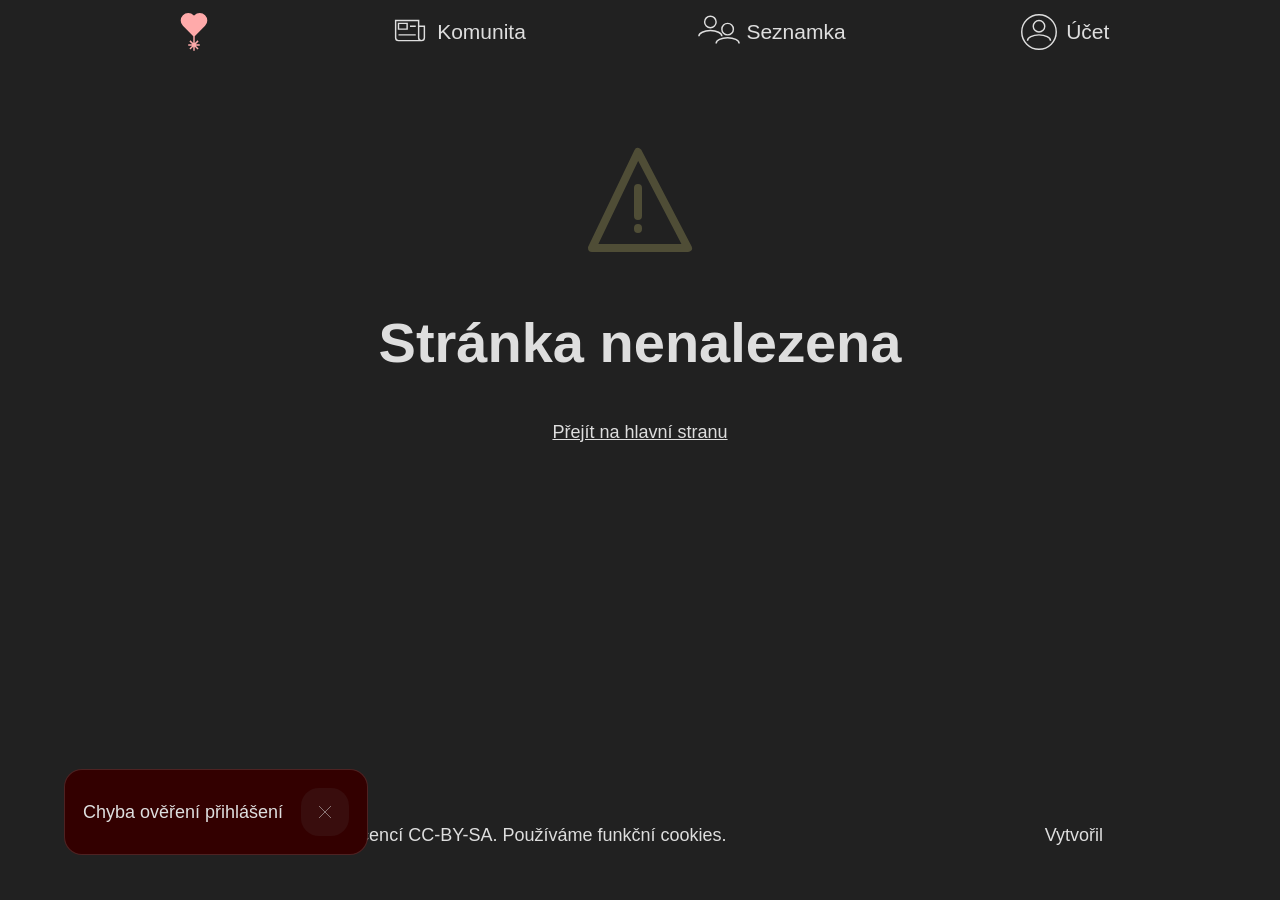
<file: source/archive/index_08092026.html>
<!doctype html>
<html lang="cs">
  <head>
    <meta charset="UTF-8">
    <meta name="viewport" content="width=device-width, initial-scale=1.0">
    <meta name="description" content="Najděte lásku na Qseznamka.cz, seznamce pro lesby, gaye, bisexuály a trans lidi (LGBT+). Seznamka pro vážné vztahy, chat i nová přátelství. Žádné reklamy ani VIP účty. Podporujeme lásku, ne manipulativní algoritmy.">
    <link rel="preconnect" href="https://api.qseznamka.cz">
    <link rel="icon" href="[data-uri]" type="image/png">
    <title>Seznamka pro lesby, gaye, bisexuály a trans lidi bez reklam - QSeznamka.cz</title>
    <style>
      ::placeholder {
        color: #333;
      }

      body {
        min-height: 100vh;
        margin: 0;
        background: #212121;
        color: #dedede;
        font-family: sans-serif;
        display: flex;
        flex-flow: column;
        font-size: 18px;
        scrollbar-color: #444 transparent;
      }

      a {
        color: #dedede;
      }

      p {
        line-height: 32px;
        text-rendering: optimizelegibility;
        margin-top: 2.14em;
        margin-bottom: -0.46em;
        word-break: break-word;
      }

      h1 {
        font-size: 56px;
      }

      h2 {
        font-size: 42px;
      }

      h3 {
        font-size: 21px;
      }

      nav {
        display: flex;
        flex-flow: row;
        position: sticky;
        height: 64px;
        background: #212121;
        justify-content: space-evenly;
        top: 0;
        z-index: 100;
      }

      nav svg {
        width: 30px;
      }

      nav a {
        display: flex;
        flex-flow: column;
        align-items: center;
        min-width: 32px;
        justify-content: center;
        text-decoration: none;
      }

      nav span {
        font-size: 14px;
      }

      nav span,
      nav svg {
        pointer-events: none;
      }

      nav .active svg {
        stroke-width: 3px;
      }

      nav .active span {
        font-weight: bold;
      }

      nav #logo {
        stroke: #faa;
      }

      main {
        flex: 1;
      }

      svg {
        stroke-width: 2px;
        fill: none;
        stroke: #dedede;
      }

      button, select {
        border: none;
        border-radius: 48px;
        display: flex;
        justify-content: space-around;
        background: #333;
        align-items: center;
        padding: 8px 16px;
        min-width: 48px;
        min-height: 48px;
        gap: 4px;
        cursor: pointer;
        width: fit-content;
      }

      button svg {
        max-width: 32px;
      }

      label {
        font-size: 18px;
        font-weight: bold;
      }

      footer {
        display: flex;
        justify-content: space-around;
        padding: 3em 1em;
      }
      
      p, span, button, input, select {
        font-size: 18px;
        color: #dedede;
      }

      input {
        border-radius: 2em;
        background: #dedede;
        min-width: 40px;
        min-height: 32px;
        border: none;
        color: #212121;
      }

      

      button:hover, select:hover, .choose-grid button:hover {
        background: #444;
      }

      /* Disclaimer */

      .disclaimer {
        padding: 1em;
        border-radius: 1em;
        background: #333;
        border: 1px solid #fff2;
        align-items: center;
        align-items: anchor-center;
        display: flex;
        gap: 1em;
        width: fit-content;
      }

      .disclaimer button {
        border-radius: inherit;
        width: 48px;
        height: 48px;
        background: #6662;
      }

      .disclaimer button:hover {
        background: #9992;
      }

      .disclaimer-c {
        display: flex;
        position: fixed;
        z-index: 100;
        gap: 1em;
        flex-flow: column;
        bottom: 5%;
        left: 5%;
      }

      .pref-c {
        display: flex;
        flex-flow: column;
        margin: auto;
        max-width: 680px;
        align-items: center;
        gap: 1.5em;
        padding: 2em;
      }

      .pref-c input {
        padding: 8px 16px;
        background: none;
        border-radius: 32px;
        border: none;
        color: #212121;
        background: #dedede;
      }

      .pref-c #age input {
        max-width: 3ch;
      }

      .pref-c #place {
        flex-flow: row;
        flex-wrap: wrap;
      }

      .pref {
        display: flex;
        flex-flow: row;
        gap: 1em;
        align-items: center;
      }

      .thumb_c {
        display: flex;
        padding: 2rem;
        justify-content: center;
        text-decoration: none;
        flex-flow: column;
        max-width: 960px;
        margin: auto;
      }

      .thumb_c .text {
        display: flex;
        flex-flow: column;
        justify-content: space-evenly;
      }

      .thumb {
        border-radius: 0.2em;
        background: #333;
        aspect-ratio: 16/9;
      }

      .thumb img {
        object-fit: cover;
        height: 100%;
        border-radius: inherit;
      }

      .choose-grid {
        display: flex;
        flex-flow: row;
        margin: auto;
        justify-content: space-evenly;
        max-width: 640px;
        padding: 2em;
      }

      .choose-grid button {
        background: none;
        width: 20%;
        /*border-radius: 0;*/
      }

      .choose-grid .active svg {
        stroke-width: 4px;
      }

      .choose-grid .line {
        background: #333;
        width: 2px;
        height: auto;
      }

      .profile-grid {
        display: grid;
        grid-template-columns: 1fr 1fr 1fr;
        gap: 4px;
        margin: auto;
      }

      .pt {
        background: #333;
      }

      .profile-thumb, .pt {
        aspect-ratio: 1;
        width: 100%;
        max-width: 512px;
        display: flex;
        align-items: flex-end;
        background-color: #333;
        position: relative;
      }

      .profile-thumb::after {
        content: " ";
        position: absolute;
        top: 0;
        bottom: 0;
        left: 0;
        right: 0;
        background: linear-gradient(0deg, #333, transparent 40%);
      }

      .profile-thumb img {
        object-fit: cover;
        width: 100%;
      }

      .profile-thumb svg {
        stroke: #212121;
      }

      .profile-thumb-text {
        display: flex;
        align-items: center;
        gap: 4px;
        padding: 4%;
        z-index: 25;
        position: absolute;
        max-width: 85%;
      }

      .profile-thumb-text span {
        overflow: hidden;
        text-overflow: ellipsis;
      }

      .profile-thumb-text .online {
        min-width: 8px;
        height: 8px;
        background: #0f0;
        border-radius: 50%;
      }

      #people {
        padding-top: 2em;
      }

      #preferences {
        overflow-x: scroll;
        display: flex;
        align-items: center;
        gap: 2em;
        justify-content: center;
      }

      #preferences button {
        padding: 8px 16px;
        border: 1px solid #dedede;
        border-radius: 36px;
        background: transparent;
        font-size: 18px;
      }

      #not-found {
        display: flex;
        flex-flow: column;
        align-items: center;
        padding: 4em 1em;
      }

      #not-found svg {
        stroke-width: 4px;
        stroke: #4f4d36;
        stroke-linecap: round;
        stroke-linejoin: round;
      }

      #not-found h1, #not-found h2 {
        text-align: center;
      }

      #highlight {
        display: flex;
        padding: 128px 3%;
      }

      #highlight p {
        text-decoration: none;
      }

      #highlight #img {
        width: 50%;
        filter: grayscale(0.9);
        transition: 1s;
      }

      #highlight #img:hover {
        filter: grayscale(0);
      }

      #news-list {
        padding: 3em 0;
      }

      #news {
        max-width: min(680px, 80%);
        margin: auto;
      }

      article#news-list::before {
        background-image: url("trans.jpg");
      }

      /* Home */
      #home {
        padding: 4em 0;
      }

      .hero {
        display: flex;
        flex-flow: column;
        margin: auto;
        gap: 2em;
        align-items: center;
        max-width: 80%;
      }

      .hero p {
        font-size: 27px;
      }

      .hero img {
        max-width: 40vw;
        object-fit: cover;
        border-radius: 4em;
        display: none;
      }

      .hero .text {
        display: flex;
        flex-flow: column;
        gap: 2em;
      }

      .hero .love {
        position: relative;
        font-size: inherit;
      }

      .hero .love svg {
        position: absolute;
        width: 100%;
        height: 25%;
        left: 0;
        bottom: -7px;
        z-index: -1;
      }

      .hero button {
        width: fit-content;
        font-size: 32px;
        padding: .5em 1em;
        background: linear-gradient(129deg, #faa, #704141);
        color: #212121;
      }

      .hero h1 {
        font-size: 52px;
      }

      .hero p {
        font-size: 24px;
      }

      .hero h1,
      .hero p {
        margin: 0;
      }

      /* SEARCH */

      .search-w {
        position: relative;
      }

      #place .results {
        position: absolute;
        top: 72px;
        left: 0;
        width: 100%;
        background: #333;
        z-index: 1;
        border-radius: 0 0 24px 24px;
        max-height: 192px;
        display: flex;
        flex-flow: column;
        overflow: auto;
        padding-top: 24px;
      }

      #place .results button {
        justify-content: left;
        border-radius: 0;
        border-top: 2px solid #212121;
        width: 100%;
      }

      #place .results button:first-child {
        border-top: none;
      }

      #place .bar {
        background: #dedede;
        border-radius: 24px;
        z-index: 20;
        position: relative;
        display: flex;
        flex-flow: wrap;
      }

      #place .bar input {
        background: none;
        width: 100%;
        height: 32px;
        border-radius: 32px 0 0 32px;
        z-index: 10;
      }

      #place .options {
        display: grid;
        grid-template-columns: 1fr 1fr;
        width: 100%;
      }

      #distance {
        font-size: 14px;
        height: 20px;
        border: 2px solid;
        border-radius: 32px 0 0 32px;
        border-right: 0;
        min-width: max-content;
        width: 100%;
      }

      #place .options button {
        border: 2px solid;
        height: 20px;
        border-radius: 0 32px 32px 0;
        min-width: fit-content;
        width: 100%;
      }

      #place .options span {
        font-size:14px;
      }

      /* REGISTRATION */

        #reg, #reg form, #reg-c, #reg-text {
            display: flex;
            flex-flow: column;
        }

        #reg {
            justify-content: center;
            /*align-items: center;*/
            /*padding: 2em;*/
            max-width: min(80%, 360px);
            margin: auto;
            gap: 2em;
            height: calc(100vh - 64px);
        }

        #reg form {
            gap: 1em;
        }

        #reg input {
            border-radius: 10px;
            max-width: 100%;
            color: #212121;
        }

        #reg button {
            border-radius: 20px;
        }

        #reg h1 {
            font-size: 36px;
        }

        #reg h1, #reg p {
            margin: 0;
        }

        #reg-c {
            gap: 2em;
            width: 100%;
            /*justify-content: space-between;*/
        }

        #reg-buttons {
            display: flex;
            justify-content: space-between;
            flex-flow: row-reverse;
        }

        #reg-text {
            gap: 1em;
        }

        /* Chat */
        
        #chat-button {
          display: none;
          padding: 1em 2em;
          background: #333;
          text-decoration: none;
          position: fixed;
          bottom: 2em;
          right: 1em;
          border-radius: 2em;
          z-index: 50;
        }

        .name {
          text-overflow: ellipsis;
          overflow: hidden;
        }

        #chat {
          display: flex;
          padding: 2em 0;
          gap: 2em;
          max-width: 920px;
          height: 80vh;
          margin: auto;
        }

        #chat .items {
          justify-content: flex-end;
          flex: 25%;
          display: flex;
          flex-flow: column-reverse;
          gap: 1em;
          overflow: auto;
        }
        #chat .item {
          width: 100%;
          display: flex;
          justify-content: flex-start;
          gap: .5em;
        }

        #chat .item img {
          width: 32px;
          height: 32px;
          background-color: #212121;
          border-radius: 100%;
        }

        #chat .messages {
          flex: 75%;
          background: #333;
          border-radius: 2em;
          display: flex;
          flex-flow: column;
        }

        #chat .messagebox {
          overflow-wrap: anywhere;
          padding: 1em;
          gap: .5em;
          display: flex;
          flex-flow: column;
          flex: 1;
          overflow: auto;
          border-radius: 2em;
        }

        #chat .you {
          background: #444;
        }

        #chat .you, #chat .them {
          padding: 1em;
          border-radius: 1em;
        }

        #chat .send {
          display: flex;
          background: #dedede;
          border-radius: 2em;
        }

        #chat textarea {
          resize: none;
          border: none;
          flex: 1;
          border-radius: 2em 0 0 2em;
          max-height: 36px;
          padding: 1em;
          font-family: sans-serif;
          font-size: 18px;
          overflow: auto;
          background: none;
        }

        #chat .send button {
          background: #444;
          border: 4px solid;
          border-radius: 2em;
        }

        /* Ucet */

        .profile-basic {
          display: flex;
          align-items: center;
          flex-flow: column;
          padding: 4em 0;
        }

        #ucet-picture {
          width: 256px;
        }

        /* log reg */
        #log-reg {
          display: flex;
          justify-content: center;
          gap: 4em;
          padding: 4em 0;
          flex-flow: wrap;
        }
        #log-reg input{
          padding: .5em 2em;
        }

        .login-c, .register-c {
          display: flex;
          flex-flow: column;
          gap: 1em;
        }

      @media only screen and (min-width: 600px) {
        h3 {
          font-size: 26px;
        }

        nav a {
          gap: 4px;
          flex-flow: row;
        }

        nav span {
          font-size: 21px;
        }

        nav svg {
          width: 46px;
        }

        .thumb_c {
          flex-flow: row;
          gap: 2em;
        }

        .thumb_c h3 {
          margin: 0;
        }

        .thumb_c .text,
        .thumb_c .thumb {
          width: 33%;
        }

        .profile-grid {
          max-width: min(66%, 1128px);
          grid-template-columns: 1fr 1fr 1fr 1fr;
        }

        .profile-thumb-text span {
          font-size: 24px;
        }

        .hero {
          flex-flow: row;
        }

        .hero h1 {
          font-size: 54px;
        }

        .hero img {
          display: block;
        }

        /* SEARCH */

        #place .results {
          top: 24px;
          left: 0;
          width: 104.75%;
        }

        #place .bar {
          flex-flow: nowrap;
        }

        #place .bar input {
          width: 59%;
        }

        #place .options {
          display: flex;
          width: unset;
        }
      }
    </style>
  </head>
  <body>
  <nav>
   <a id="domu" aria-label="Domů" href="/" onclick="urlRoute(event)">
      <svg viewBox="0 0 64 64" id="logo">
         <path d="m24,16l8,8l8,-8" stroke-linecap="round" stroke-width="21px" />
         <path d="m32,38v20m-8,-8h16m-2.34,5.66l-11.31,-11.31m0,11.31l11.31,-11.31" />
      </svg>
   </a>
   <a id="komunita" href="/komunita" onclick="urlRoute(event)">
      <svg viewBox="0 0 64 64">
         <path d="m48,44h-32q-4,0 -4,-4v-24h32v24a4,4 0 0 0 8,0v-16h-8m-28,-4h12v8h-12zm16,4h8m0,12h-24" />
      </svg>
      <span>Komunita</span>
   </a>
   <a id="seznamka" href="/seznamka" onclick="urlRoute(event)">
      <svg viewBox="0 0 64 64">
         <circle r="8" cx="20" cy="18" />
         <path d="m20,22m-16,16a8,4 0 0 1 32,0" />
         <circle r="8" cx="44" cy="28" />
         <path d="m44,32m-16,16a8,4 0 0 1 32,0" />
      </svg>
      <span>Seznamka</span>
   </a>
   <a id="ucet" href="/ucet" onclick="urlRoute(event)">
      <svg viewBox="0 0 64 64">
         <circle r="24" cx="32" cy="32"></circle>
         <g id="ulogo">
            <circle r="8" cx="32" cy="24"></circle>
            <path d="m32,28m-16,16a8,4 0 0 1 32,0"></path>
         </g>
      </svg>
      <span>Účet</span>
   </a>
</nav>
<main id="c"></main>
  <a href="/chat" onclick="urlRoute(event)" id=chat-button>Chat</a>
<section class="disclaimer-c"></section>
<footer>
   <span>Obsah stránky je pod licencí CC-BY-SA. Používáme funkční cookies.</span>
   <span>
      Vytvořil<!--a skupina <a href="#">1Earth</a>-->
   </span>
</footer>

<template id="tp-not-found">
   <article id=not-found class=page>
      <svg width=128 height=128 viewBox="0 0 64 64">
         <path d="m31,8l25,48 -48,0zm0,18v14m0,6v.5">
      </svg>
      <h1>Stránka nenalezena</h1>
      <a onclick="urlRoute(event)" href=/>Přejít na hlavní stranu</a>
   </article>
</template>

<template id="tp-news-list">
   <article id=news-list class=page>
      <a class=thumb_c href="./clanek">
         <div class=thumb><img alt="Trans lidi"loading=lazy src="./img/thumb/trans.webp" style=object-fit:cover width=100%></div>
         <div class=text>
            <h3>Trans lidé protestují za svá práva v headlinu</h3>
            <span>12. 8. 1999 Tag, tag, tag</span>
         </div>
      </a>
      <a class=thumb_c href="./clanek">
         <div class=thumb><img alt="Trans lidi"loading=lazy src="./img/thumb/trans.webp" style=object-fit:cover width=100%></div>
         <div class=text>
            <h3>Trans lidé protestují</h3>
            <span>12. 8. 1999 Tag, tag, tag</span>
         </div>
      </a>
      <a class=thumb_c href="./clanek">
         <div class=thumb><img alt="Trans lidi"loading=lazy src="./img/thumb/trans.webp" style=object-fit:cover width=100%></div>
         <div class=text>
            <h3>Trans lidé protestují za svá práva v headlinu</h3>
            <span>12. 8. 1999 Tag, tag, tag</span>
         </div>
      </a>
      <a class=thumb_c href="./clanek">
         <div class=thumb><img alt="Trans lidi"loading=lazy src="./img/thumb/trans.webp" style=object-fit:cover width=100%></div>
         <div class=text>
            <h3>Trans lidé protestují za svá práva v headlinu</h3>
            <span>12. 8. 1999 Tag, tag, tag</span>
         </div>
      </a>
   </article>
</template>

<template id="tp-log-reg">
  <article id="log-reg" class=page>
    <div class="login-c">
      <input type="text" id="log-username" placeholder="Jméno uživatele">
      <input type="password" id="log-password" placeholder="Heslo">
      <button onclick="login()">Přihlásit</button>
    </div>
    <div class="register-c">
      <input type="text" id="reg-username" maxlength=16 minlength=3 pattern=[A-Za-z0-9]{3,16} placeholder="Jméno uživatele">
      <input type="password" id="reg-password" placeholder="Heslo">
      <input type="number" id="reg-age" min="15" max="99" placeholder="Věk">
      <input type="text" id="reg-picture" placeholder="URL profilovky">
      <button onclick="register()">Registrovat</button>
    </div>
    
  </article>
</template>

<template id="tp-reg">
   <article id=reg class=page>
      <div id=reg-c>
         <div id=reg-text>
            <h1>Registrace</h1>
            <p>Zadejte svou přezdívku
         </div>
         <form onsubmit=regCheck()>
            <input autofocus id=nick maxlength=16 minlength=3 pattern=[A-Za-z0-9]{3,16} placeholder=Přezdívka style="border-radius:10px;background:#dedede;max-width:100%;border:none;padding:8px 16px;color:#212121;min-height:48px">
            <div id=reg-buttons><button type=submit>Další</button> <button>Zpět</button></div>
         </form>
      </div>
   </article>
</template>

<template id="tp-ucet">
  <div id="ucet" class="profile-basic page">
    <div id="ucet-picture"><div class="pt"></div></div>
    <h2 id="ucet-username"></h2>
  </div>
  
</template>

<template id="tp-people">
   <article id=people class=page>
      <div class=pref-c>
         <div class=pref id=age>
            <label>Věk:</label>
            <select aria-label="Minimální věk" id=min-age onchange="resetProfileSearch()"></select>
            <span>až</span>
            <select aria-label="Maximální věk" id=max-age onchange="resetProfileSearch()"></select>
            <span>let</span>
          </div>
         <div class=pref id=place>
            <div class=search-w>
               <div class=results></div>
               <div class=bar>
                  <input id="search" oninput="searchTyping()" placeholder="Název obce">
                  <div class=options>
                     <select aria-label="Vzdálenost" id=distance onchange="resetProfileSearch()">
                        <option value=1>1 km
                        <option value=2>2 km
                        <option value=5>5 km
                        <option value=10 selected>10 km
                        <option value=20>20 km
                        <option value=50>50 km
                        <option value=100>100 km
                        <option value=200>200 km
                        <option value=none>200+ km
                     </select>
                     <button onclick=getLoc()>
                        <svg viewBox="0 0 64 64"width=48>
                           <circle cx=32 cy=32 r=8 />
                           <circle cx=32 cy=32 r=16 />
                           <path d=m8,32h8m16,16v8m16,-24h8m-24,-16v-8 />
                        </svg>
                        <span>Má poloha</span>
                     </button>
                  </div>
               </div>
            </div>
         </div>
      </div>
      <div class=choose-grid>
         <button aria-label="Mřížkový mód" class=active>
            <svg viewBox="0 0 64 64"width=32>
               <path d=m40,8v48m-16,0v-48m-16,16h48m0,16h-48 />
               <rect height=48 width=48 x=8 y=8 />
            </svg>
         </button>
         <div class=line></div>
         <button aria-label="Swipe mód">
            <svg viewBox="0 0 64 64"width=32>
               <path d=m8,24h48m0,16h-48 />
               <rect height=48 width=48 x=8 y=8 />
            </svg>
         </button>
         <div class=line></div>
         <button aria-label="Scroll mód">
            <svg viewBox="0 0 64 64"width=32>
               <path d=m18,9v46h28v-46z />
            </svg>
         </button>
      </div>
      <div id=grid-c class=profile-grid>
         <div class=pt></div>
         <div class=pt></div>
         <div class=pt></div>
         <div class=pt></div>
         <div class=pt></div>
         <div class=pt></div>
         <div class=pt></div>
         <div class=pt></div>
         <div class=pt></div>
         <div class=pt></div>
         <div class=pt></div>
         <div class=pt></div>
      </div>
      <div id="grid-disclaimer"></div>
   </article>
</template>

<template id="tp-news">
   <article id=news>
      <h1>S pořadovým číslem v prosté vzestupné</h1>
      <p>Paragraf (značka §, U+00A7, na čes. klávesnici (levý) Alt + 0167, patrně vznikla ve středověku jako ligatura, dvojité S ve významu signum sectionis k označování pořadí odstavců) je v současnosti zpravidla část právního předpisu nadepsaná znakem § s pořadovým číslem v prosté vzestupné řadě, např. „§ 24“. Mluví se pak o tomto pořadí buď prostým číslem („paragraf dvacet čtyři“) nebo pořadovým číslem („paragraf dvacátý čtvrtý“). V členění textů jiné než právní povahy se paragrafy objevují jen zřídka, např. v učebnicích nebo soustavných pojednáních. jak tate for free and on voluntary contributions offery na redesing for free
      <p>Slovem paragraf se nazývá i samotný znak §, který je jedním ze symbolů, synonymem práva, legislativy a předpisů – zejména v množném čísle (např. „vyznat se v paragrafech“). V angličtině má slovo paragraph význam „odstavec“, znaku se říká section sign a obdobně např. španělsky signo de sección.
      <h2>Použití</h2>
      <p>Ve středoevropské legislativě se znak § používá pro označování větších oddílů textu právního předpisu, v některých jiných oblastech se používá pro číslování jednotlivých menších odstavců.
      <p>Právní předpisy České republiky se pravidelně strukturují podle úrovní: část – hlava – díl – oddíl – pododdíl – paragraf – odstavec – písmeno (pododstavec) – bod. Paragrafy se tedy zpravidla člení na další části. Číslování paragrafů je v textu předpisu vždy vzestupné, počínaje číslicí 1. V české legislativě jsou paragrafy základní, stabilizovanou úrovní členění právních předpisů, tj. označená část textu si své označení ponechává i při případných novelizacích v budoucnu, takže pokud je do dosud souvislého textu vložen nový paragraf, je označen číslem paragrafu předcházejícího s doplněním písmene, a v případě zrušení paragrafu se čísla následujících paragrafů nemění a číslo zrušeného paragrafu zůstává neobsazeno. Při případných větších nebo postupných novelizacích jsou využívána písmena podle abecedy.[1] Např. po § 19 občanského zákoníku z roku 1964 následovaly v jeho posledním znění § 19a, § 19b, § 19c a až poté § 20.
   </article>
</template>

<template id="tp-home">
   <article id=home class=page>
      <div class=hero>
         <div class=text>
            <h1>
               <span class=love>
                  LÁSKA
                  <svg preserveAspectRatio=none viewBox="0 0 64 16">
                     <path d="m0,8q16,8 32,0t32,0"stroke=#faa />
                  </svg>
               </span>
               NENÍ<br>NA PRODEJ
            </h1>
            <p>Hledání partnerů by nemělo být jen pro VIP. Žádné reklamy, paywally, ani manipulativní algoritmy.</p>
            <button onclick="urlRoute(event);location.href='./registrace'" type="button">Zaregistrovat se</button>
         </div>
         <div class=visual><img alt="Mužský pár v objetí"src="/img/w/gay-hug.webp"></div>
      </div>
   </article>
</template>

<template id="tp-chat">
<section class=page>
  <input type="number" id="receiver-id" placeholder="ID (e.g. 2)">
  <section id="chat">
    <div class="items">
      <!--<button class="item">
        <img src="#" alt="J">
        <span class="name">Jméno</span>
        <div class="online"></div>
      </button>-->
    </div>
    <div class="messages">
      <div class="messagebox" id="messagebox">
        <!--<div class="you">Hello, would you mind having sex with me?</div>
        <div class="them">No, I would very much appreaciate it.</div>-->
        <span style="text-align: center;"><i>Zde se zobrazí zprávy</i></span>
      </div>
      <div class="send">
        <textarea id="msgsend" placeholder="Napište zprávu"></textarea>
        <button onclick="sendMessage()"><svg viewBox="0 0 32 32" width="32" height="32"><path d="m0,0 32,16 -32,16 8,-16z"/></svg></button>
      </div>
    </div>
  </section>
</section>
</template>
    <script>
      /* Variables */
        
      let id = function(id) {return document.getElementById(id);};

      const c = id("c");
      const disCon = document.querySelector(".disclaimer-c");

      const offsetBase = 12;
      let i = 0;
      
      let cached = {};
      cached.ageOptions = false;

      let cache = {};
      let u = {};
      u.spage = 0;
      u.sEnd = false;
      u.bottom = false;

      let s = {}; // Search object
      s.q = {}; // Search object - search query
      s.p = 0; // Search page
      s.pCache = 1000; // Search page cache
      s.loadMore = true; // Should you load more to grid?
      s.gridChildNum = 0; // How many children in grid
      
      let imsg = []// Messaged items object

      let pr = [];

      let loc = new Object(); // Geolocation object

      let lastIns = "aaa"; // Last insert for searchTyping()
      let lastRes = ""; // Last response for searchTyping()

      const gridId = "grid-c";

      // let socket = null;

      const p = { // Pages object
        domu: {
          t: "Domov",
          d: "Popis domova",
          c: "tp-home"
        },
        komunita: {
          t: "Komunita",
          d: "Popis zpráv",
          c: "tp-news-list"
        },
        seznamka: {
          t: "Seznamka",
          d: "Seznamkový popis",
          c: "tp-people"
        },
        ucet: {
          t: "Účet",
          d: "Měl by tu být?",
          c: "tp-ucet"
        },
        regloc: {
          t: "Registrace a přihlášení",
          d: "Měl by tu být?",
          c: "tp-log-reg"
        },
        registrace: {
          t: "Registrace",
          d: "Zaregistrujte se",
          c: "tp-reg"
        },
        clanek: {
          t: "Článek",
          d: "Popis",
          c: "tp-news"
        },
        nothing: {
          t: "Stránka nenalezena",
          d: "404",
          c: "tp-not-found"
        },
        chat: {
          t: "Chat",
          d: "Popis",
          c: "tp-chat"
        }
      };

      window.onerror = function(error, url, line) { // Handle errors early

        if (c.innerHTML == "") {
          console.error(`${error}; ${url}; ${line}`);
          c.innerHTML = '<article id=error><svg width=128 height=128 viewBox="0 0 64 64"><path d="m31,8l25,48 -48,0zm0,18v14m0,6v.5"></svg><h1>Někde se stala chyba</h1><a href="window.location.reload()">Obnovit stránku</a></article>'
        }
      };
        
      /* Geolocation */

      function setCoor(lat, lon, name = "") {
        if (name != "") {
          const search = id("search");
          search.value = name;
        }
        u.lat = lat;
        u.lon = lon;

        const results = document.querySelector("#place .results");
        // u.spage = 0;
        // setGrid();
        resetProfileSearch();
        results.innerHTML = "";
        disclaimer("Poloha nastavena", 2);
      }
      
      function getLoc() {
        navigator.geolocation.getCurrentPosition((pos) => {
            loc = pos.coords;
            setCoor(loc.latitude.toString(), loc.longitude.toString());
          },
          (err) => {
            console.warn(`ERROR(${err.code}): ${err.message}`);
            disclaimer("Určení polohy selhalo", 3)
          },
          [false, 5000, 0]);
      }
        
      /* Register */

      async function register() {
        const newUser = {
            name: id("reg-username").value, // Must be 3-20 chars
            password: id("reg-password").value, // Must be at least 8 chars
            age: Number(id("reg-age").value),
            picture: id("reg-picture").value
        };

        try {
            // Send POST request to /send
            const response = await fetch("https://api.qseznamka.cz/send", {
                method: "POST",
                headers: { "Content-Type": "application/json" },
                body: JSON.stringify(newUser)
            });

            // Parse response
            const data = await response.json();
            console.log("Registration Response:", data);
            
            if (response.ok) {
                disclaimer("Uživatel zaregistrován.", 2);
            } else {
                disclaimer("Chyba při registraci", 3);
                console.error("Error: " + data.message);
            }
        } catch (err) {
            disclaimer("Chyba připojení", 3);
            console.error("Network Error:", err);
        }
      }

/* Check session */

async function checkSession() {
    try {
        const response = await fetch("https://api.qseznamka.cz/me", {
            method: "GET",
            headers: {
                "Content-Type": "application/json"
            },
            // Important: This tells the browser to send the 'my-kata-cookie'
            credentials: "include" 
        });/*.then(response => {if(response.status === 401) {console.log("Nepřihlášen (401)"); return false;}})*/
        if (response.ok) {
            const userData = await response.json();
            u.name = userData.name;
            u.id = userData.id;
            u.picture = userData.picture;
            
            // Update your UI here
            //id("username-display").innerText = userData.name;
            if (u.name === undefined) {return false} else {
              id("chat-button").style.display = "block";
              return true;
            }
        } else {
            // disclaimer("Nejste přihlášeni");
            // Show login button
            return false;
        }
    } catch (err) {
      disclaimer("Chyba ověření přihlášení", 3);
        console.error("Error checking session:", err);
        return false;
    }
}
      
      /* Login */

      async function login() {
        const name = document.getElementById("log-username").value;
        const password = document.getElementById("log-password").value;

          try {
              const response = await fetch(`https://api.qseznamka.cz/login`, {
                  method: "POST",
                  headers: { "Content-Type": "application/json" },
                  credentials: "include", 
                  body: JSON.stringify({ name, password })
              });

              // 1. Debug: Check status first
              console.log(`Server responded with status: ${response.status}`);

              // 2. Read raw text first (to prevent JSON crash on empty/HTML bodies)
              const text = await response.text();
              console.log("Raw response body:", text); // <--- LOOK AT THIS IN CONSOLE

              // 3. Handle empty response explicitly
              if (!text) {
                  throw new Error("Server returned an empty response.");
              }

              // 4. Parse manually
              const data = JSON.parse(text);

              if (response.ok && data.status === "success") {
                  disclaimer("Úspěšně přihlášeno", 2);
                  checkSession();
                  id("chat-button").style.display = "block";
                  // document.getElementById("chat-section").style.display = "block";
                  connectWs();
              } else {
                  disclaimer(data.message || "Přihlášení selhalo", 3);
                  console.log("Login failed:", data);
              }
          } catch (err) {
              console.error("Login Error:", err);
              disclaimer("Chyba přihlášení (viz konzole)", 3);
          }
}
      
        // 2. WEBSOCKET CONNECTION
        let socket;
let reconnectTimeout = null;

function connectWs() {
    // Pokud se už připojujeme nebo je otevřeno, nic nedělej
    if (socket && (socket.readyState === WebSocket.OPEN || socket.readyState === WebSocket.CONNECTING)) {
        return;
    }

    socket = new WebSocket("wss://api.qseznamka.cz/ws");

    socket.onopen = () => {
        // Pokud jsme měli naplánovaný pokus o reconnect, zrušíme ho
        clearTimeout(reconnectTimeout);
        // document.getElementById("ws-status").innerText = "Connected";
        // document.getElementById("ws-status").style.color = "green";
        console.log("WS Connected");
    };

    socket.onclose = (event) => {
        // document.getElementById("ws-status").innerText = "Disconnected (Reconnecting...)";
        // document.getElementById("ws-status").style.color = "orange";
        console.log("WS Disconnected. Reconnecting in 3s...", event.reason);

        // Zkusit se znovu připojit za 3 sekundy
        clearTimeout(reconnectTimeout);
        reconnectTimeout = setTimeout(() => {
            connectWs();
        }, 3000);
    };

    socket.onerror = (error) => {
        console.error("WS Error:", error);
        socket.close(); // Force close to trigger onclose reconnect
    };

    socket.onmessage = (event) => {
        const msg = JSON.parse(event.data);
        displayMessage(msg.content, false);/*`User ${msg.from_user_id}: ${msg.content}`*/
    };
}


        // 3. SEND MESSAGE
        function sendMessage() {
            const receiverId = document.getElementById("receiver-id").value;
            const content = document.getElementById("msgsend").value;

            if (!receiverId || !content) {
                disclaimer("Nejprve zvolte uživatele a napište zprávu");
                return;
            }

            // Construct the payload matching 'WsIncomingMessage' struct
            const payload = {
                to_user_id: parseInt(receiverId),
                content: content
            };

            if (socket && socket.readyState === WebSocket.OPEN) {
                socket.send(JSON.stringify(payload));
                
                // Rust backend sends to receiver, but usually not back to sender.
                // We display it locally so we know we sent it.
                displayMessage(/*`Me (to ${receiverId}): ${content}`*/content, true);
                
                // Clear input
                document.getElementById("msgsend").value = "";
            } else {
                disclaimer("Socket not connected.");
            }
        }

        function displayMessage(text, you) {
            const list = document.getElementById("messagebox");
            const msg = document.createElement("div");
            const cla = you ? "you" : "them";
            msg.classList.add(cla);
            msg.textContent = text;
            // const li = document.createElement("li");
            // li.textContent = `[${new Date().toLocaleTimeString()}] ${text}`;
            list.appendChild(msg);
        }
      /* Profiles */

      async function getProfiles() {

        try {

          // Get input values

          const minAge = id("min-age").value;
          const maxAge = id("max-age").value;
          const distance = id("distance").value;
          const search = id("search").value;

          s.q.minAge = minAge;
          s.q.maxAge = maxAge;
          s.q.distance = distance;
          s.q.bar = search;

          // Build query

          let query = "https://api.qseznamka.cz/search";
          let queryArray = [];

          if (minAge != "15" || maxAge != "99") {
            queryArray.push(`age_min=${minAge}&age_max=${maxAge}`);
          }

          if (Object.hasOwn(u, "lat") && distance != "none") {
            const range = Number(distance) * 0.01 * .5;
            const minLat = u.lat - range;
            const maxLat = u.lat + range;
            const minLon = u.lon - range;
            const maxLon = u.lon + range;
            queryArray.push(`lat_min=${minLat}&lat_max=${maxLat}&lon_min=${minLon}&lon_max=${maxLon}`);
          }

          if (s.p > 0) {
            queryArray.push("off=" + s.p * offsetBase);
            s.pCache = s.p;
          }

          for (i = 0; i < queryArray.length; i++) {
            if (i == 0) {query += "?"} else query += "&";
            query += queryArray[i];
          }

          // console.log(query);

          // Get response from query

          const response = await fetch(query);

          if (!response.ok) {
            throw new Error(`Response status: ${response.status}`);
          }

          const result = await response.json();
          pr = pr.concat(result);

          return result;

        } catch (error) {

          console.error(error.message);
          disclaimer("Nepodařilo se načíst Grid", 3);

          return null;

        }
      }

      async function generateProfile(profile, place) {
        let gItems = "";

              gItems += `<a class="profile-thumb" href="#">`;

              if (profile.picture == null || profile.picture == "") {

                gItems += `<svg viewBox="0 0 64 64" alt="profilovka ${profile.name}"><use href="#ulogo"></svg>`;

              } else {

                gItems += `<img alt="profilovka ${profile.name}" src="https://qseznamka.cz/img/u/profile/${profile.picture}" fetchpriority=high>`
                
              }

              gItems += `<div class="profile-thumb-text"><span>${profile.name}</span><div class="online"></div></div></a>`;

              place.innerHTML = gItems;
      }

      async function showProfiles() {

        try {

          const grid = id(gridId);

          // Create profiles

          const profiles = await getProfiles();

          if (profiles) {

            let gItems = "";

            for (i = 0; i < profiles.length; i++) {

              gItems += `<a class="profile-thumb" href="#">`;

              if (profiles[i].picture == null || profiles[i].picture == "") {

                gItems += `<svg viewBox="0 0 64 64" alt="profilovka ${profiles[i].name}"><use href="#ulogo"></svg>`;

              } else {

                gItems += `<img alt="profilovka ${profiles[i].name}" src="https://qseznamka.cz/img/u/profile/${profiles[i].picture}" fetchpriority=high>`
                
              }

              gItems += `<div class="profile-thumb-text"><span>${profiles[i].name}</span><div class="online"></div></div></a>`;
              
            }

            // grid.innerHTML += gItems;
            // cache.grid = grid.innerHTML;

            if (document.querySelector(".profile-thumb") == null) {
              grid.innerHTML = gItems;
            } else {
              grid.innerHTML += gItems;
            }

            const currentChildNum = grid.childElementCount;
            
              if (s.gridChildNum != currentChildNum) {
                s.gridChildNum = currentChildNum;
                s.p++;
              } else {
                s.loadMore = false;
              }

          } else {

            disclaimer("Nepodařilo se stáhnout profily", 3);

          }

        } catch(error) {

          console.error("Failed to load profiles:", error);
          disclaimer("Nepodařilo se načíst profily", 3);

        }

      }

      function resetProfileSearch() {

        const grid = id(gridId);

        // profiles = {};
        pr = [];
        s.p = 0;
        s.loadMore = true;
        s.gridChildNum = 0;
        grid.innerHTML = "";

        showProfiles();

      }

      /* Search cities */
      
      async function searchTyping() {

        let citySearch = search.value;
        let cities;

        const results = document.querySelector("#place .results");

        if (citySearch.length > 1) {
          const search = id("search");
          let cityArray = [];
          const name = citySearch.substring(0, 2).toLowerCase();
          try {
            if (lastIns == name) {
              cities = lastRes;
            } else {
              const response = await fetch(`/data/cities/${name}.json`);
              cities = await response.json();

              lastRes = cities;
              lastIns = name;
            }

            for (const city of cities) {
              if (city.name.substring(0,citySearch.length).toLowerCase() == citySearch.toLowerCase()) {
                cityArray.push([city.name, city.lat, city.lon]);
              }
            }

            results.innerHTML = "";

            if (cityArray.length == 0) {
              results.innerHTML = "<button style='text-align: center;'><i>Obec nenalezena</i></button>";
            } else for (i = 0; i < cityArray.length; i++) {
              results.innerHTML += `<button onclick="setCoor(${cityArray[i][1]},${cityArray[i][2]},'${cityArray[i][0]}')">${cityArray[i][0]}</button>`;
            }
          } catch(e) {
            console.log(`Selhal fetch měst: ${e}`);
            results.innerHTML = "<button style='text-align: center;'><i>Obec nenalezena</i></button>";
          }
              
        } else {
          results.innerHTML = "";
        }
               
      }

      /* Disclaimer */

      function disclaimer(text, type = 0) {
        const disc = document.createElement("span");
        disc.classList.add("disclaimer");
        disc.innerHTML = `<span>${text}</span><button onlick="() => {disc.remove()}"><svg viewBox="0 0 64 64"><path d="m8,8l48,48m-48,0l48,-48"></svg></button>`;
        //disc.onclick = () => {disc.remove()};

        switch (type) {
          case 1: // Warning
            disc.style.background = "#330";
          break;
          case 2: // Success
            disc.style.background = "#030";
          break;
          case 3: // Error
            disc.style.background = "#300";
          break;
        }

        disCon.appendChild(disc);
        setTimeout(() => {disc.remove()}, 3000);
      }

      /* Cookies */
      
      async function get_c() {
        try {
          const response = await fetch("https://api.qseznamka.cz/get_session", {
            credentials: 'include'
          });
          if (!response.ok) {
            throw new Error(`Response status: ${response.status}`);
          }
          const result = await response.text();
          console.log(result);
        } catch (error) {
          console.error(error.message);
        }
      }
      async function set_c() {
        try {
          const response = await fetch("https://api.qseznamka.cz/set_session", {
            method: "POST",
            headers: {
              "Content-Type": "application/json"
            },
            body: JSON.stringify({
              message: "123go"
            }),
            credentials: "include"
          });
          if (!response.ok) {
            throw new Error(`Response status: ${response.status}`);
          }
          const result = await response.text();
          console.log(result);
        } catch (error) {
          console.error(error.message);
        }
      }

      function scroll() {
        // if (u.loc == "/seznamka" && u.sEnd == false) {
        if (u.loc == "/seznamka" && pr.length % 12 == 0) {
          const cR = c.getBoundingClientRect();
          if (cR.bottom < window.innerHeight && s.loadMore && s.p != s.pCache) {
            showProfiles();
          }
        }
      }

      /* Load documents */
      
      function loadDoc(page) {
        document.title = `${p[page].t} - Qseznamka.cz`;
        const template = id(p[page].c);
        // c.innerHTML = "";
        //
        const articles = document.querySelectorAll("#c > .page");
        console.log(articles);
        if (articles !== null) {
          for (i = 0; i < articles.length; i++) {
            articles[i].style.display = "none";
          }
        }
        let arName = id(p[page].c.slice(3));
        if (document.body.contains(arName)) {
          arName.style.display = ""
        } else {
          c.appendChild(template.content.cloneNode(true));
        }
        if (id(page)) id(page).classList.add("active");
        // cR = c.getBoundingClientRect();
      }

      /* Chat*/
      async function messaged() {
        try {if (u.id === undefined) return;
          const response = await fetch("https://api.qseznamka.cz/messaged", {
          credentials: "include",
          headers: {
            "Content-Type": "application/json",
          }});
          const items = await response.json();
          const itemlist = document.querySelector(".items");

          let gitems = "";

          for (let i = 0; i < items.length; i++) {
            imsg.push(items[i].id)
            gitems += "<button id='m" + items[i].id + "' class='item'>";
              if (items[i].picture != null && items[i].picture != "") {
                
                gitems += "<img src='https://qseznamka.cz/img/u/profile/" + items[i].picture + "' alt='Profilový obrázek uživatele " + items[i].name + "'>";
              }
              gitems += "<span class='name'>" + items[i].name + "</span></button>";

              itemlist.innerHTML = gitems;
          }
        } catch(err){console.log(err)}
      }

      /* Routing */

      /*document.addEventListener("click", (e) => {
      	const { target } = e;
      	/*if (!target.matches("nav a")) {
      		return;
      	}/
      	e.preventDefault();
      	urlRoute();
      });*/
      function route(e) {
        e.preventDefault();
        urlRoute();
      }
        
      const urlRoute = (event) => {
        event = event || window.event;
        event.preventDefault();
        window.history.pushState({}, "", event.target.href);
        urlLocationHandler();
      };
      const urlLocationHandler = async () => {
        const location = window.location.pathname;
        if (location.length == 0) {
          location = "/";
        }
        u.loc = location;
        [].forEach.call(document.querySelectorAll('nav a'), function(el) {
          el.classList.remove('active');
        });
        let page = "";
        document.body.scrollTop = 0;
        switch (location) {
          case "/": loadDoc("domu"); break;
          case "/komunita": loadDoc("komunita"); break;
          case "/seznamka":
            /*<a class=profile-thumb href=#><img alt="profilová fotka" src=profile.webp>
              <div class=profile-thumb-text><span>John Doe</span>
                <div class=online></div>
              </div>
            </a>*/
            loadDoc("seznamka");
            
            if (cached.ageOptions == false) {

              const minAge = id("min-age");
              const maxAge = id("max-age");

              for (i = 15; i < 100; i++) {
                const vMax = 114 - i;
                minAge.innerHTML += `<option value="${i}">${i}</option>`;
                maxAge.innerHTML += `<option value="${vMax}">${vMax}</option>`;
              }

              cached.ageOptions = true;

            }

            

            const search = id("search");
            const results = document.querySelector("#place .results");
            let cityArray = [];

            const grid = document.querySelector(".profile-grid");
            /*const gItemPl = document.createElement("div");
            gItemPl.classList.add(".profile-thumb");
            gItemPl.style.background = "#333";
            for (i = 0; i < 15; i++) grid.appendChild(gItemPl.cloneNode());*/
            if (Object.hasOwn(u, "s")) {
              const distance = id("distance");
              minAge.value = u.s.minAge;
              maxAge.value = u.s.maxAge;
              search.value = u.s.bar;
              distance.value = u.s.distance;
            }
            resetProfileSearch();
            // showProfiles();
            // showGrid(grid);
            break;
          case "/ucet":
            if (await checkSession()) {
              loadDoc("ucet");
              id("ucet-username").innerHTML = ("Zdravím " + u.name + " 👋");
              const pic = id("ucet-picture");
              generateProfile(u, pic);
            } else {
              loadDoc("regloc");
            }
            break;
          case "/clanek": loadDoc("clanek"); break;
          case "/chat":
            loadDoc("chat");
            connectWs();
            await messaged();
            let params = new URLSearchParams(document.location.search);
            const iid = params.get("id");
            if (iid != null && iid != u.id) {
              if (imsg.find(i => i === iid) != undefined) {
                id(iid).style.background = "#444";
              } else {
                const name = params.get("jmeno");
                const iel = document.createElement("div");
                iel.classList.add("item");
                if (name != null) {
                  iel.innerHTML = "<span class='name'>" + name + "</span>";
                } else {
                  iel.innerHTML = "<span class='name'>Zpráva pro id " + iid + "</span>";
                }
                iel.style.background = "#444";
              }
              id("receiver-id").value = iid;
            }
            break;
          default: loadDoc("nothing"); break;
        }
      };

      document.addEventListener("visibilitychange", () => {
        if (u.id === undefined) return;
    
        if (document.visibilityState === "visible") {
          // await messaged();
        console.log("Tab focused - checking connection...");
        // Pokud je socket zavřený, hned ho zkusíme nahodit
        if (!socket || socket.readyState === WebSocket.CLOSED) {
            connectWs();
        }
    }
});


      /* Window events */
      
      window.onscroll = function(){scroll()};
      window.onresize = function(){scroll()};
      window.onpopstate = urlLocationHandler;
      window.route = urlRoute;
      urlLocationHandler();

      checkSession();
    </script>
  </body>
</html>
</file>
<file: source/style.css>
::placeholder {
  color: #333;
}

body {
  min-height: 100vh;
  margin: 0;
  background: #212121;
  color: #dedede;
  font-family: sans-serif;
  display: flex;
  flex-flow: column;
  font-size: 18px;
  scrollbar-color: #444 transparent;
}

a {
  color: #dedede;
}

p {
  line-height: 32px;
  text-rendering: optimizelegibility;
  margin-top: 2.14em;
  margin-bottom: -0.46em;
  word-break: break-word;
}

h1 {
  font-size: 56px;
}

h2 {
  font-size: 42px;
}

h3 {
  font-size: 21px;
}

nav {
  display: flex;
  flex-flow: row;
  position: sticky;
  height: 64px;
  background: #212121;
  justify-content: space-evenly;
  top: 0;
  z-index: 100;
}

nav svg {
  width: 30px;
}

nav a {
  display: flex;
  flex-flow: column;
  align-items: center;
  min-width: 32px;
  justify-content: center;
  text-decoration: none;
}

nav span {
  font-size: 14px;
}

nav span,
nav svg {
  pointer-events: none;
}

nav .active svg {
  stroke-width: 3px;
}

nav .active span {
  font-weight: bold;
}

nav #logo {
  stroke: #faa;
}

main {
  flex: 1;
}

svg {
  stroke-width: 2px;
  fill: none;
  stroke: #dedede;
}

button,
select {
  border: none;
  border-radius: 48px;
  display: flex;
  justify-content: space-around;
  background: #333;
  align-items: center;
  padding: 8px 16px;
  min-width: 48px;
  min-height: 48px;
  gap: 4px;
  cursor: pointer;
  width: fit-content;
}

button svg {
  max-width: 32px;
}

label {
  font-size: 18px;
  font-weight: bold;
}

footer {
  display: flex;
  justify-content: space-around;
  padding: 3em 1em;
}

p,
span,
button,
input,
select {
  font-size: 18px;
  color: #dedede;
}

input {
  border-radius: 2em;
  background: #dedede;
  min-width: 40px;
  min-height: 32px;
  border: none;
  color: #212121;
}

button:hover,
select:hover,
.choose-grid button:hover {
  background: #444;
}

/* Disclaimer */

.disclaimer {
  padding: 1em;
  border-radius: 1em;
  background: #333;
  border: 1px solid #fff2;
  align-items: center;
  align-items: anchor-center;
  display: flex;
  gap: 1em;
  width: fit-content;
}

.disclaimer button {
  border-radius: inherit;
  width: 48px;
  height: 48px;
  background: #6662;
}

.disclaimer button:hover {
  background: #9992;
}

.disclaimer-c {
  display: flex;
  position: fixed;
  z-index: 100;
  gap: 1em;
  flex-flow: column;
  bottom: 5%;
  left: 5%;
}

.pref-c {
  display: flex;
  flex-flow: column;
  margin: auto;
  max-width: 680px;
  align-items: center;
  gap: 1.5em;
  padding: 2em;
}

.pref-c input {
  padding: 8px 16px;
  background: none;
  border-radius: 32px;
  border: none;
  color: #212121;
  background: #dedede;
}

.pref-c #age input {
  max-width: 3ch;
}

.pref-c #place {
  flex-flow: row;
  flex-wrap: wrap;
}

.pref {
  display: flex;
  flex-flow: row;
  gap: 1em;
  align-items: center;
}

.thumb_c {
  display: flex;
  padding: 2rem;
  justify-content: center;
  text-decoration: none;
  flex-flow: column;
  max-width: 960px;
  margin: auto;
}

.thumb_c .text {
  display: flex;
  flex-flow: column;
  justify-content: space-evenly;
}

.thumb {
  border-radius: 0.2em;
  background: #333;
  aspect-ratio: 16/9;
}

.thumb img {
  object-fit: cover;
  height: 100%;
  border-radius: inherit;
}

.choose-grid {
  display: flex;
  flex-flow: row;
  margin: auto;
  justify-content: space-evenly;
  max-width: 640px;
  padding: 2em;
}

.choose-grid button {
  background: none;
  width: 20%;
  /*border-radius: 0;*/
}

.choose-grid .active svg {
  stroke-width: 4px;
}

.choose-grid .line {
  background: #333;
  width: 2px;
  height: auto;
}

.profile-grid {
  display: grid;
  grid-template-columns: 1fr 1fr 1fr;
  gap: 4px;
  margin: auto;
}

.pt {
  background: #333;
}

.profile-thumb,
.pt {
  aspect-ratio: 1;
  width: 100%;
  max-width: 512px;
  display: flex;
  align-items: flex-end;
  background-color: #333;
  position: relative;
}

.profile-thumb::after {
  content: " ";
  position: absolute;
  top: 0;
  bottom: 0;
  left: 0;
  right: 0;
  background: linear-gradient(0deg, #333, transparent 40%);
}

.profile-thumb img {
  object-fit: cover;
  width: 100%;
}

.profile-thumb svg {
  stroke: #212121;
}

.profile-thumb-text {
  display: flex;
  align-items: center;
  gap: 4px;
  padding: 4%;
  z-index: 25;
  position: absolute;
  max-width: 85%;
}

.profile-thumb-text span {
  overflow: hidden;
  text-overflow: ellipsis;
}

.profile-thumb-text .online {
  min-width: 8px;
  height: 8px;
  background: #0f0;
  border-radius: 50%;
}

#people {
  padding-top: 2em;
}

#preferences {
  overflow-x: scroll;
  display: flex;
  align-items: center;
  gap: 2em;
  justify-content: center;
}

#preferences button {
  padding: 8px 16px;
  border: 1px solid #dedede;
  border-radius: 36px;
  background: transparent;
  font-size: 18px;
}

#not-found {
  display: flex;
  flex-flow: column;
  align-items: center;
  padding: 4em 1em;
}

#not-found svg {
  stroke-width: 4px;
  stroke: #4f4d36;
  stroke-linecap: round;
  stroke-linejoin: round;
}

#not-found h1,
#not-found h2 {
  text-align: center;
}

#highlight {
  display: flex;
  padding: 128px 3%;
}

#highlight p {
  text-decoration: none;
}

#highlight #img {
  width: 50%;
  filter: grayscale(0.9);
  transition: 1s;
}

#highlight #img:hover {
  filter: grayscale(0);
}

#news-list {
  padding: 3em 0;
}

#news {
  max-width: min(680px, 80%);
  margin: auto;
}

article#news-list::before {
  background-image: url("trans.jpg");
}

/* Home */
#home {
  padding: 4em 0;
}

.hero {
  display: flex;
  flex-flow: column;
  margin: auto;
  gap: 2em;
  align-items: center;
  max-width: 80%;
}

.hero p {
  font-size: 27px;
}

.hero img {
  max-width: 40vw;
  object-fit: cover;
  border-radius: 4em;
  display: none;
}

.hero .text {
  display: flex;
  flex-flow: column;
  gap: 2em;
}

.hero .love {
  position: relative;
  font-size: inherit;
}

.hero .love svg {
  position: absolute;
  width: 100%;
  height: 25%;
  left: 0;
  bottom: -7px;
  z-index: -1;
}

.hero button {
  width: fit-content;
  font-size: 32px;
  padding: 0.5em 1em;
  background: linear-gradient(129deg, #faa, #704141);
  color: #212121;
}

.hero h1 {
  font-size: 52px;
}

.hero p {
  font-size: 24px;
}

.hero h1,
.hero p {
  margin: 0;
}

/* SEARCH */

.search-w {
  position: relative;
}

#place .results {
  position: absolute;
  top: 72px;
  left: 0;
  width: 100%;
  background: #333;
  z-index: 1;
  border-radius: 0 0 24px 24px;
  max-height: 192px;
  display: flex;
  flex-flow: column;
  overflow: auto;
  padding-top: 24px;
}

#place .results button {
  justify-content: left;
  border-radius: 0;
  border-top: 2px solid #212121;
  width: 100%;
}

#place .results button:first-child {
  border-top: none;
}

#place .bar {
  background: #dedede;
  border-radius: 24px;
  z-index: 20;
  position: relative;
  display: flex;
  flex-flow: wrap;
}

#place .bar input {
  background: none;
  width: 100%;
  height: 32px;
  border-radius: 32px 0 0 32px;
  z-index: 10;
}

#place .options {
  display: grid;
  grid-template-columns: 1fr 1fr;
  width: 100%;
}

#distance {
  font-size: 14px;
  height: 20px;
  border: 2px solid;
  border-radius: 32px 0 0 32px;
  border-right: 0;
  min-width: max-content;
  width: 100%;
}

#place .options button {
  border: 2px solid;
  height: 20px;
  border-radius: 0 32px 32px 0;
  min-width: fit-content;
  width: 100%;
}

#place .options span {
  font-size: 14px;
}

/* REGISTRATION */

#reg,
#reg form,
#reg-c,
#reg-text {
  display: flex;
  flex-flow: column;
}

#reg {
  justify-content: center;
  /*align-items: center;*/
  /*padding: 2em;*/
  max-width: min(80%, 360px);
  margin: auto;
  gap: 2em;
  height: calc(100vh - 64px);
}

#reg form {
  gap: 1em;
}

#reg input {
  border-radius: 10px;
  max-width: 100%;
  color: #212121;
}

#reg button {
  border-radius: 20px;
}

#reg h1 {
  font-size: 36px;
}

#reg h1,
#reg p {
  margin: 0;
}

#reg-c {
  gap: 2em;
  width: 100%;
  /*justify-content: space-between;*/
}

#reg-buttons {
  display: flex;
  justify-content: space-between;
  flex-flow: row-reverse;
}

#reg-text {
  gap: 1em;
}

/* Chat */

#chat-button {
  display: none;
  /*padding: 1em 2em;
  background: #333;
  text-decoration: none;
  position: fixed;
  bottom: 2em;
  right: 1em;
  border-radius: 2em;
  z-index: 50;*/
}

.name {
  text-overflow: ellipsis;
  overflow: hidden;
}

#chat {
  display: flex;
  padding: 2em 0;
  gap: 2em;
  max-width: 920px;
  height: 80vh;
  margin: auto;
}

#chat .items {
  justify-content: flex-end;
  flex: 25%;
  display: flex;
  flex-flow: column-reverse;
  gap: 1em;
  overflow: auto;
}
#chat .item {
  width: 100%;
  display: flex;
  justify-content: flex-start;
  gap: 0.5em;
}

#chat .item img {
  width: 32px;
  height: 32px;
  background-color: #212121;
  border-radius: 100%;
}

#chat .messages {
  flex: 75%;
  background: #333;
  border-radius: 2em;
  display: flex;
  flex-flow: column;
}

#chat .messagebox {
  overflow-wrap: anywhere;
  padding: 1em;
  gap: 0.5em;
  display: flex;
  flex-flow: column;
  flex: 1;
  overflow: auto;
  border-radius: 2em;
}

#chat .you {
  background: #444;
}

#chat .you,
#chat .them {
  padding: 1em;
  border-radius: 1em;
}

#chat .send {
  display: flex;
  background: #dedede;
  border-radius: 2em;
}

#chat textarea {
  resize: none;
  border: none;
  flex: 1;
  border-radius: 2em 0 0 2em;
  max-height: 36px;
  padding: 1em;
  font-family: sans-serif;
  font-size: 18px;
  overflow: auto;
  background: none;
}

#chat .send button {
  background: #444;
  border: 4px solid;
  border-radius: 2em;
}

/* Ucet */

.profile-basic {
  display: flex;
  align-items: center;
  flex-flow: column;
  padding: 4em 0;
}

#ucet-picture {
  width: 256px;
}

/* log reg */
#log-reg {
  display: flex;
  justify-content: center;
  gap: 4em;
  padding: 4em 0;
  flex-flow: wrap;
}
#log-reg input {
  padding: 0.5em 2em;
}

.login-c,
.register-c {
  display: flex;
  flex-flow: column;
  gap: 1em;
}

@media only screen and (min-width: 600px) {
  h3 {
    font-size: 26px;
  }

  nav a {
    gap: 4px;
    flex-flow: row;
  }

  nav span {
    font-size: 21px;
  }

  nav svg {
    width: 46px;
  }

  .thumb_c {
    flex-flow: row;
    gap: 2em;
  }

  .thumb_c h3 {
    margin: 0;
  }

  .thumb_c .text,
  .thumb_c .thumb {
    width: 33%;
  }

  .profile-grid {
    max-width: min(66%, 1128px);
    grid-template-columns: 1fr 1fr 1fr 1fr;
  }

  .profile-thumb-text span {
    font-size: 24px;
  }

  .hero {
    flex-flow: row;
  }

  .hero h1 {
    font-size: 54px;
  }

  .hero img {
    display: block;
  }

  /* SEARCH */

  #place .results {
    top: 24px;
    left: 0;
    width: 104.75%;
  }

  #place .bar {
    flex-flow: nowrap;
  }

  #place .bar input {
    width: 59%;
  }

  #place .options {
    display: flex;
    width: unset;
  }
}
</file>
